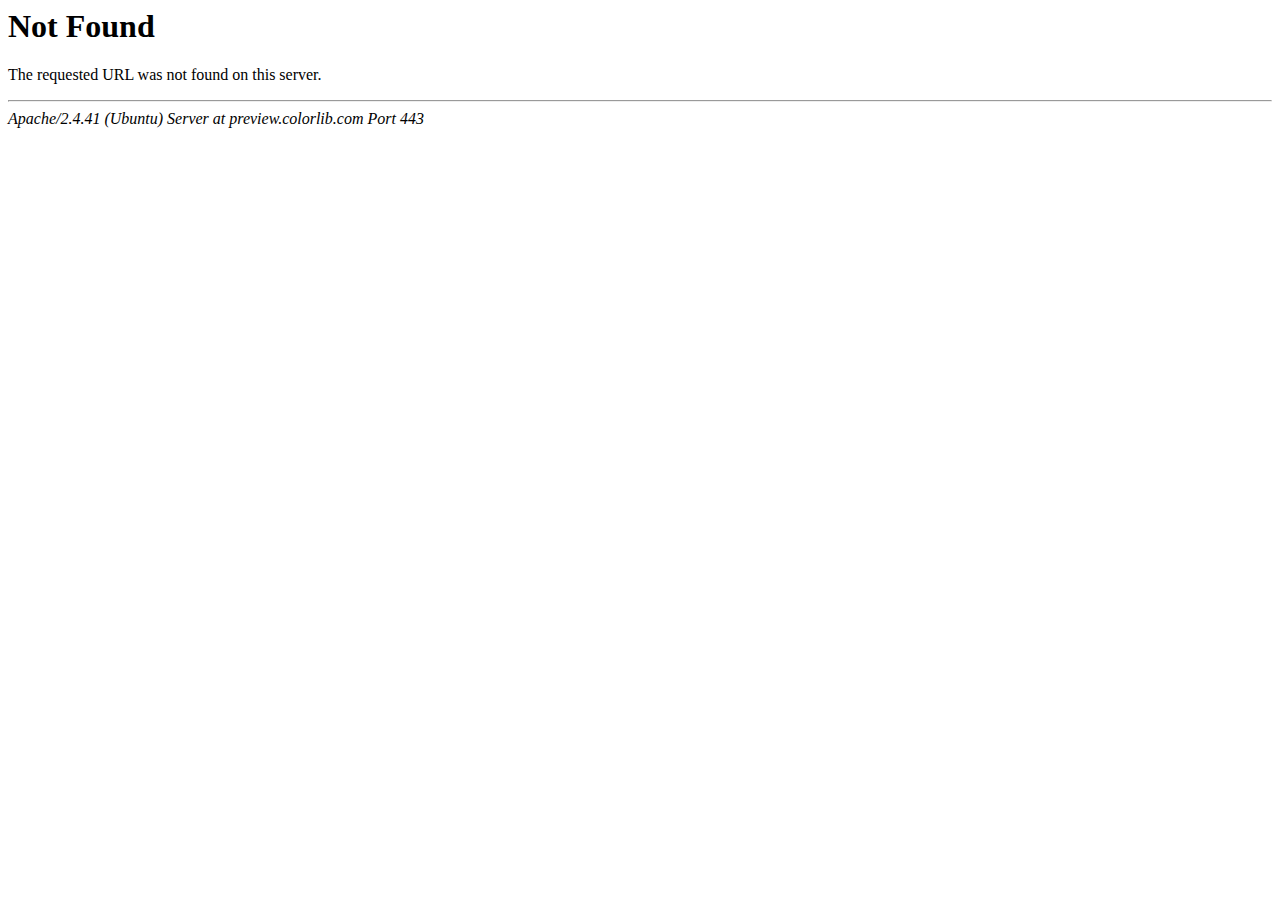
<file: contact.html>
<!DOCTYPE HTML PUBLIC "-//IETF//DTD HTML 2.0//EN">
<html><head>
<title>404 Not Found</title>
</head><body>
<h1>Not Found</h1>
<p>The requested URL was not found on this server.</p>
<hr>
<address>Apache/2.4.41 (Ubuntu) Server at preview.colorlib.com Port 443</address>
</body></html>
</file>
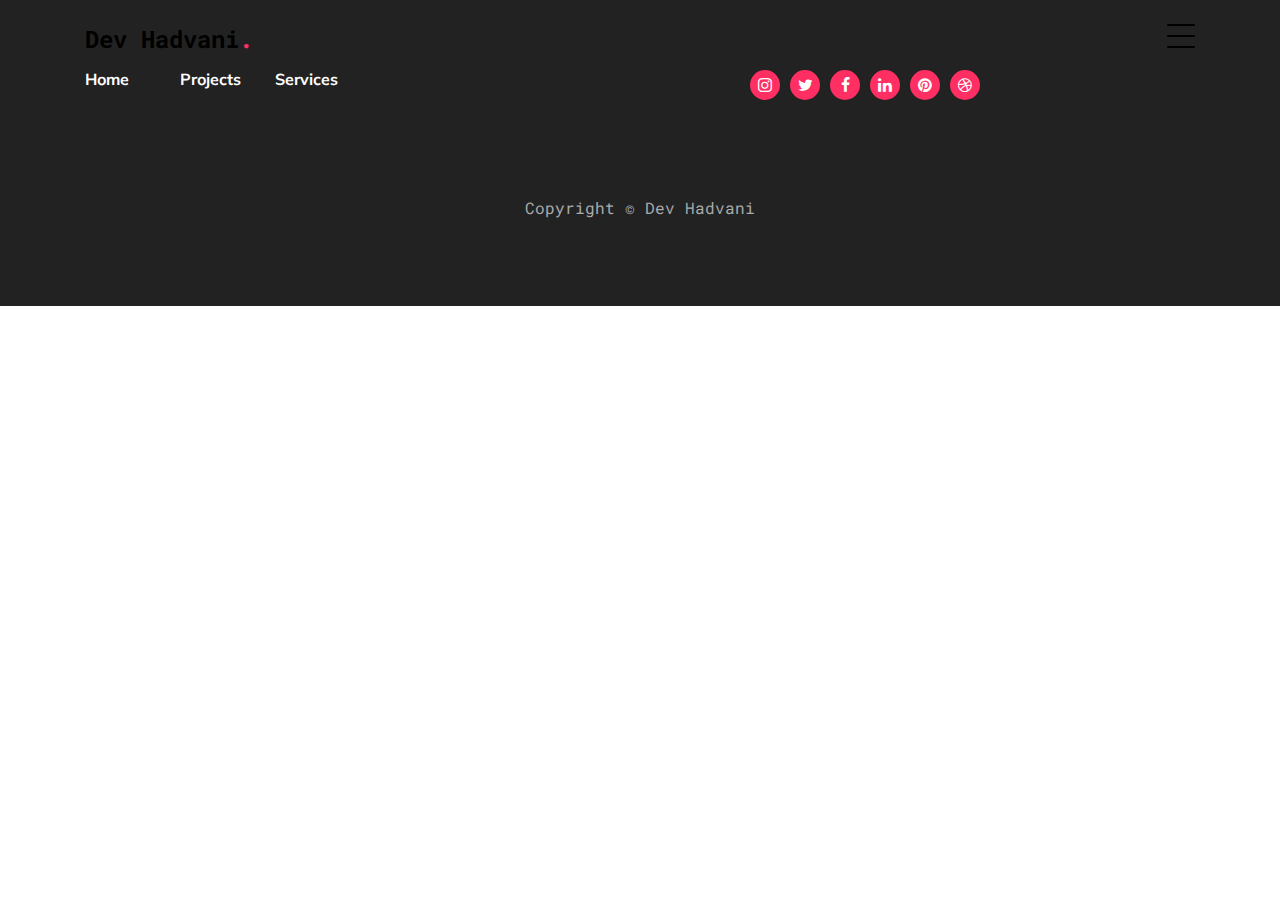
<file: layout.html>
<!doctype html>
<html lang="en">
<head>
	<style type="text/css">

		body{
background: #F0F0F1;
	}</style>
<meta charset="utf-8">
<meta name="viewport" content="width=device-width, initial-scale=1, shrink-to-fit=no">
<meta name="description" content="" />
<meta name="keywords" content="" />
<link href="https://fonts.googleapis.com/css2?family=Mulish:wght@400;700&amp;family=Roboto+Mono:wght@400;500;700&amp;display=swap" rel="stylesheet">
<link rel="stylesheet" href="css/bootstrap.min.css">
<link rel="stylesheet" href="css/owl.carousel.min.css">
<link rel="stylesheet" href="css/owl.theme.default.min.css">
<link rel="stylesheet" href="css/jquery.fancybox.min.css">
<link rel="stylesheet" href="fonts/icomoon/style.css">
<link rel="stylesheet" href="fonts/flaticon/font/flaticon.css">
<link rel="stylesheet" href="css/aos.css">
<link rel="stylesheet" href="css/style.css">
<title>Dev Hadvani</title>
</head>
<body data-spy="scroll" data-target=".site-navbar-target" data-offset="100">
<div class="site-mobile-menu site-navbar-target">
<div class="site-mobile-menu-header">
<div class="site-mobile-menu-close">
<span class="icofont-close js-menu-toggle"></span>
</div>
</div>
<div class="site-mobile-menu-body"></div>
</div>
<nav class="site-nav dark mb-5 site-navbar-target">
<div class="container">
<div class="site-navigation">
<a href="index.html" class="logo m-0">Dev Hadvani<span class="text-primary">.</span></a>
<ul class="js-clone-nav d-none d-lg-inline-none site-menu float-right site-nav-wrap">
<li><a href="#home-section" class="nav-link active">Home</a></li>
<li><a href="#portfolio-section" class="nav-link">Portfolio</a></li>
<li><a href="#services-section" class="nav-link">Services</a></li>
<li class="has-children">
<a href="#about-section" class="nav-link">About</a>
<ul class="dropdown">
<li><a href="elements.html" class="nav-link">Elements</a></li>
<li class="has-children">
<a href="#">Menu Two</a>
<ul class="dropdown">
<li><a href="#" class="nav-link">Sub Menu One</a></li>
<li><a href="#" class="nav-link">Sub Menu Two</a></li>
<li><a href="#" class="nav-link">Sub Menu Three</a></li>
</ul>
</li>
<li><a href="#" class="nav-link">Menu Three</a></li>
</ul>
</li>
<li><a href="#contact-section" class="nav-link">Contact us</a></li>
</ul>
<a href="#" class="burger ml-auto float-right site-menu-toggle js-menu-toggle d-inline-block d-lg-inline-block" data-toggle="collapse" data-target="#main-navbar">
<span></span>
</a>
</div>
</div>
</nav>
<div class="site-footer">
<div class="container">
<div class="row">
<div class="col-lg-1">
<div class="widget">
<h3>Home</h3>
</div> 
</div> 
<div class="col-lg-1">
<div class="widget">
<h3>Projects</h3>

</div> 
</div> 

<div class="col-lg-5">
<div class="widget">
<h3>Services</h3>
</div> 
</div> 

<div class="col-lg-5">
<div class="widget">

<ul class="list-unstyled social">
<li><a href="#"><span class="icon-instagram"></span></a></li>
<li><a href="#"><span class="icon-twitter"></span></a></li>
<li><a href="#"><span class="icon-facebook"></span></a></li>
<li><a href="#"><span class="icon-linkedin"></span></a></li>
<li><a href="#"><span class="icon-pinterest"></span></a></li>
<li><a href="#"><span class="icon-dribbble"></span></a></li>
</ul>
</div> 
</div> 
</div> 
<div class="row mt-5">
<div class="col-12 text-center">
<p>

Copyright © Dev Hadvani
</p>
</div>
</div>
</div> 
</div> 
<div id="overlayer"></div>
<div class="loader">
<div class="spinner-border" role="status">
<span class="sr-only">Loading...</span>
</div>
</div>
<script src="js/jquery-3.4.1.min.js"></script>
<script src="js/popper.min.js"></script>
<script src="js/bootstrap.min.js"></script>
<script src="js/owl.carousel.min.js"></script>
<script src="js/jquery.animateNumber.min.js"></script>
<script src="js/jquery.waypoints.min.js"></script>
<script src="js/jquery.fancybox.min.js"></script>
<script src="js/aos.js"></script>
<script src="js/wave-animate.js"></script>
<script src="js/circle-progress.js"></script>
<script src="js/imagesloaded.pkgd.js"></script>
<script src="js/isotope.pkgd.min.js"></script>
<script src="js/jquery.easing.1.3.js"></script>
<script src="js/TweenMax.min.js"></script>
<script src="js/ScrollMagic.min.js"></script>
<script src="js/scrollmagic.animation.gsap.min.js"></script>
<script src="js/custom.js"></script>

<script async src="https://www.googletagmanager.com/gtag/js?id=UA-23581568-13"></script>
<script>
          window.dataLayer = window.dataLayer || [];
          function gtag(){dataLayer.push(arguments);}
          gtag('js', new Date());

          gtag('config', 'UA-23581568-13');
      </script>
</body>

<!-- Mirrored from preview.colorlib.com/theme/space/ by HTTrack Website Copier/3.x [XR&CO'2014], Mon, 29 Mar 2021 10:31:39 GMT -->
</html>
</file>
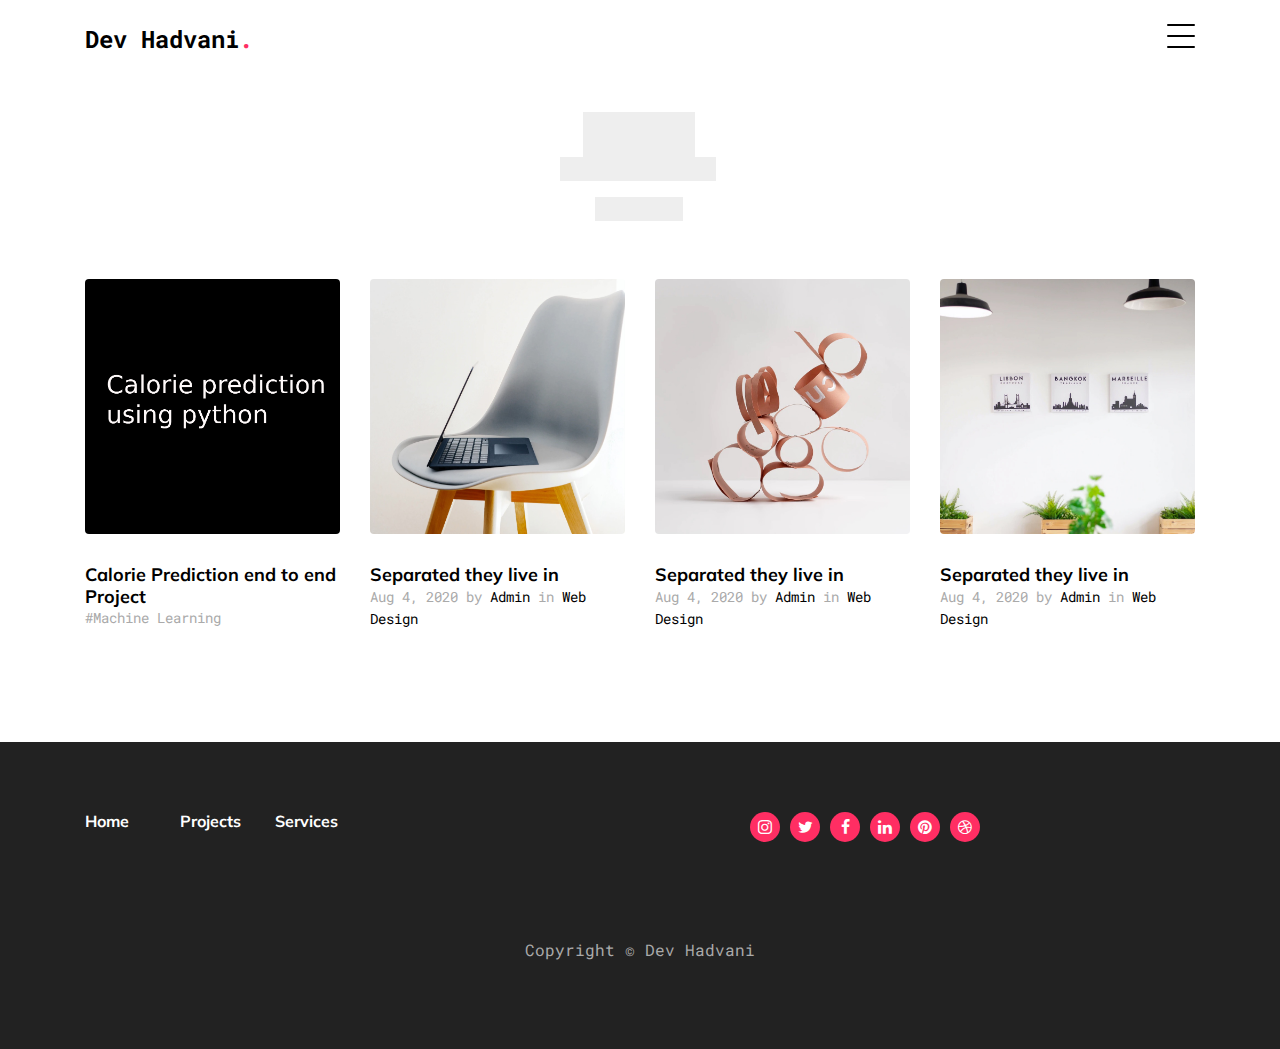
<file: projects.html>
<!doctype html>
<html lang="en">
<head>


<link rel="apple-touch-icon" sizes="180x180" href="/images/favicon/apple-touch-icon.png">
<link rel="icon" type="image/png" sizes="32x32" href="/images/favicon/favicon-32x32.png">
<link rel="icon" type="image/png" sizes="16x16" href="/images/favicon/favicon-16x16.png">
<link  href="images/favicon.ico" rel="icon">
	
	<style type="text/css">

		body{
background: #F0F0F1;
	}</style>
<meta charset="utf-8">
<meta name="viewport" content="width=device-width, initial-scale=1, shrink-to-fit=no">
<meta name="description" content="" />
<meta name="keywords" content="" />
<link href="https://fonts.googleapis.com/css2?family=Mulish:wght@400;700&amp;family=Roboto+Mono:wght@400;500;700&amp;display=swap" rel="stylesheet">
<link rel="stylesheet" href="css/bootstrap.min.css">
<link rel="stylesheet" href="css/owl.carousel.min.css">
<link rel="stylesheet" href="css/owl.theme.default.min.css">
<link rel="stylesheet" href="css/jquery.fancybox.min.css">
<link rel="stylesheet" href="fonts/icomoon/style.css">
<link rel="stylesheet" href="fonts/flaticon/font/flaticon.css">
<link rel="stylesheet" href="css/aos.css">
<link rel="stylesheet" href="css/style.css">
<title>Dev Hadvani</title>
</head>
<body data-spy="scroll" data-target=".site-navbar-target" data-offset="100">
<div class="site-mobile-menu site-navbar-target">
<div class="site-mobile-menu-header">
<div class="site-mobile-menu-close">
<span class="icofont-close js-menu-toggle"></span>
</div>
</div>
<div class="site-mobile-menu-body"></div>
</div>
<nav class="site-nav dark mb-5 site-navbar-target">
<div class="container">
<div class="site-navigation">
<a href="index.html" class="logo m-0">Dev Hadvani<span class="text-primary">.</span></a>
<ul class="js-clone-nav d-none d-lg-inline-none site-menu float-right site-nav-wrap">
<li><a href="#home-section" class="nav-link active">Home</a></li>
<li><a href="projects.html" class="nav-link">Projects</a></li>
<li class="has-children">
<a href="#about-section" class="nav-link">About</a>
</li>
<li><a href="#contact-section" class="nav-link">Contact</a></li>
</ul>
<a href="#" class="burger ml-auto float-right site-menu-toggle js-menu-toggle d-inline-block d-lg-inline-block" data-toggle="collapse" data-target="#main-navbar">
<span></span>
</a>
</div>
</div>
</nav>

<div class="untree_co-section">
<div class="container">
<div class="row mb-5">
<div class="col-lg-7 text-center mx-auto">
<h2 class="section-heading gsap-reveal-hero mb-0"><strong>Projects</strong></h2>
<p class="gsap-reveal-hero">Machine Learning</p>
<div class="wave gsap-reveal-hero">
<svg>
<path d="M10,10 L50,100 L90,50"></path>
</svg>
</div>
</div>
</div>
<div class="row">
<div class="col-6 col-sm-6 col-md-6 col-lg-3" data-aos="fade-up" data-aos-delay="0">
<div class="post-entry">
<a href="calorie.html" class="thumb"><img src="images/cal.png" alt="image" class="img-fluid"></a>
<h3><a href="calorie.html">Calorie Prediction end to end Project</a></h3>
<div class="post-meta">
#Machine Learning
</div>
</div>
</div>
<div class="col-6 col-sm-6 col-md-6 col-lg-3" data-aos="fade-up" data-aos-delay="100">
<div class="post-entry">
<a href="#" class="thumb"><img src="images/gal_2.jpg" alt="image" class="img-fluid"></a>
<h3><a href="#">Separated they live in</a></h3>
<div class="post-meta">
Aug 4, 2020 by <a href="#">Admin</a> in <a href="#">Web Design</a>
</div>
</div>
</div>
<div class="col-6 col-sm-6 col-md-6 col-lg-3" data-aos="fade-up" data-aos-delay="200">
<div class="post-entry">
<a href="#" class="thumb"><img src="images/gal_3.jpg" alt="image" class="img-fluid"></a>
<h3><a href="#">Separated they live in</a></h3>
<div class="post-meta">
Aug 4, 2020 by <a href="#">Admin</a> in <a href="#">Web Design</a>
</div>
</div>
</div>
<div class="col-6 col-sm-6 col-md-6 col-lg-3" data-aos="fade-up" data-aos-delay="300">
<div class="post-entry">
<a href="#" class="thumb"><img src="images/gal_4.jpg" alt="image" class="img-fluid"></a>
<h3><a href="#">Separated they live in</a></h3>
<div class="post-meta">
Aug 4, 2020 by <a href="#">Admin</a> in <a href="#">Web Design</a>
</div>
</div>
</div>
</div>
</div>
</div>




<div class="site-footer">
<div class="container">
<div class="row">
<div class="col-lg-1">
<div class="widget">
<h3>Home</h3>
</div> 
</div> 
<div class="col-lg-1">
<div class="widget">
<h3>Projects</h3>

</div> 
</div> 

<div class="col-lg-5">
<div class="widget">
<h3>Services</h3>
</div> 
</div> 

<div class="col-lg-5">
<div class="widget">

<ul class="list-unstyled social">
<li><a href="#"><span class="icon-instagram"></span></a></li>
<li><a href="#"><span class="icon-twitter"></span></a></li>
<li><a href="#"><span class="icon-facebook"></span></a></li>
<li><a href="#"><span class="icon-linkedin"></span></a></li>
<li><a href="#"><span class="icon-pinterest"></span></a></li>
<li><a href="#"><span class="icon-dribbble"></span></a></li>
</ul>
</div> 
</div> 
</div> 
<div class="row mt-5">
<div class="col-12 text-center">
<p>

Copyright © Dev Hadvani
</p>
</div>
</div>
</div> 
</div> 
<div id="overlayer"></div>
<div class="loader">
<div class="spinner-border" role="status">
<span class="sr-only">Loading...</span>
</div>
</div>
<script src="js/jquery-3.4.1.min.js"></script>
<script src="js/popper.min.js"></script>
<script src="js/bootstrap.min.js"></script>
<script src="js/owl.carousel.min.js"></script>
<script src="js/jquery.animateNumber.min.js"></script>
<script src="js/jquery.waypoints.min.js"></script>
<script src="js/jquery.fancybox.min.js"></script>
<script src="js/aos.js"></script>
<script src="js/wave-animate.js"></script>
<script src="js/circle-progress.js"></script>
<script src="js/imagesloaded.pkgd.js"></script>
<script src="js/isotope.pkgd.min.js"></script>
<script src="js/jquery.easing.1.3.js"></script>
<script src="js/TweenMax.min.js"></script>
<script src="js/ScrollMagic.min.js"></script>
<script src="js/scrollmagic.animation.gsap.min.js"></script>
<script src="js/custom.js"></script>

<script async src="https://www.googletagmanager.com/gtag/js?id=UA-23581568-13"></script>
<script>
          window.dataLayer = window.dataLayer || [];
          function gtag(){dataLayer.push(arguments);}
          gtag('js', new Date());

          gtag('config', 'UA-23581568-13');
      </script>
</body>

<!-- Mirrored from preview.colorlib.com/theme/space/ by HTTrack Website Copier/3.x [XR&CO'2014], Mon, 29 Mar 2021 10:31:39 GMT -->
</html>
</file>
<file: fonts/icomoon/style.css>
@font-face {
  font-family: 'icomoon';
  src:  url('fonts/icomoon1a44.eot?10si43');
  src:  url('fonts/icomoon1a44.eot?10si43#iefix') format('embedded-opentype'),
    url('fonts/icomoon1a44.ttf?10si43') format('truetype'),
    url('fonts/icomoon1a44.woff?10si43') format('woff'),
    url('fonts/icomoon1a44.svg?10si43#icomoon') format('svg');
  font-weight: normal;
  font-style: normal;
}

[class^="icon-"], [class*=" icon-"] {
  /* use !important to prevent issues with browser extensions that change fonts */
  font-family: 'icomoon' !important;
  speak: none;
  font-style: normal;
  font-weight: normal;
  font-variant: normal;
  text-transform: none;
  line-height: 1;

  /* Better Font Rendering =========== */
  -webkit-font-smoothing: antialiased;
  -moz-osx-font-smoothing: grayscale;
}

.icon-asterisk:before {
  content: "\f069";
}
.icon-plus:before {
  content: "\f067";
}
.icon-question:before {
  content: "\f128";
}
.icon-minus:before {
  content: "\f068";
}
.icon-glass:before {
  content: "\f000";
}
.icon-music:before {
  content: "\f001";
}
.icon-search:before {
  content: "\f002";
}
.icon-envelope-o:before {
  content: "\f003";
}
.icon-heart:before {
  content: "\f004";
}
.icon-star:before {
  content: "\f005";
}
.icon-star-o:before {
  content: "\f006";
}
.icon-user:before {
  content: "\f007";
}
.icon-film:before {
  content: "\f008";
}
.icon-th-large:before {
  content: "\f009";
}
.icon-th:before {
  content: "\f00a";
}
.icon-th-list:before {
  content: "\f00b";
}
.icon-check:before {
  content: "\f00c";
}
.icon-close:before {
  content: "\f00d";
}
.icon-remove:before {
  content: "\f00d";
}
.icon-times:before {
  content: "\f00d";
}
.icon-search-plus:before {
  content: "\f00e";
}
.icon-search-minus:before {
  content: "\f010";
}
.icon-power-off:before {
  content: "\f011";
}
.icon-signal:before {
  content: "\f012";
}
.icon-cog:before {
  content: "\f013";
}
.icon-gear:before {
  content: "\f013";
}
.icon-trash-o:before {
  content: "\f014";
}
.icon-home:before {
  content: "\f015";
}
.icon-file-o:before {
  content: "\f016";
}
.icon-clock-o:before {
  content: "\f017";
}
.icon-road:before {
  content: "\f018";
}
.icon-download:before {
  content: "\f019";
}
.icon-arrow-circle-o-down:before {
  content: "\f01a";
}
.icon-arrow-circle-o-up:before {
  content: "\f01b";
}
.icon-inbox:before {
  content: "\f01c";
}
.icon-play-circle-o:before {
  content: "\f01d";
}
.icon-repeat:before {
  content: "\f01e";
}
.icon-rotate-right:before {
  content: "\f01e";
}
.icon-refresh:before {
  content: "\f021";
}
.icon-list-alt:before {
  content: "\f022";
}
.icon-lock:before {
  content: "\f023";
}
.icon-flag:before {
  content: "\f024";
}
.icon-headphones:before {
  content: "\f025";
}
.icon-volume-off:before {
  content: "\f026";
}
.icon-volume-down:before {
  content: "\f027";
}
.icon-volume-up:before {
  content: "\f028";
}
.icon-qrcode:before {
  content: "\f029";
}
.icon-barcode:before {
  content: "\f02a";
}
.icon-tag:before {
  content: "\f02b";
}
.icon-tags:before {
  content: "\f02c";
}
.icon-book:before {
  content: "\f02d";
}
.icon-bookmark:before {
  content: "\f02e";
}
.icon-print:before {
  content: "\f02f";
}
.icon-camera:before {
  content: "\f030";
}
.icon-font:before {
  content: "\f031";
}
.icon-bold:before {
  content: "\f032";
}
.icon-italic:before {
  content: "\f033";
}
.icon-text-height:before {
  content: "\f034";
}
.icon-text-width:before {
  content: "\f035";
}
.icon-align-left:before {
  content: "\f036";
}
.icon-align-center:before {
  content: "\f037";
}
.icon-align-right:before {
  content: "\f038";
}
.icon-align-justify:before {
  content: "\f039";
}
.icon-list:before {
  content: "\f03a";
}
.icon-dedent:before {
  content: "\f03b";
}
.icon-outdent:before {
  content: "\f03b";
}
.icon-indent:before {
  content: "\f03c";
}
.icon-video-camera:before {
  content: "\f03d";
}
.icon-image:before {
  content: "\f03e";
}
.icon-photo:before {
  content: "\f03e";
}
.icon-picture-o:before {
  content: "\f03e";
}
.icon-pencil:before {
  content: "\f040";
}
.icon-map-marker:before {
  content: "\f041";
}
.icon-adjust:before {
  content: "\f042";
}
.icon-tint:before {
  content: "\f043";
}
.icon-edit:before {
  content: "\f044";
}
.icon-pencil-square-o:before {
  content: "\f044";
}
.icon-share-square-o:before {
  content: "\f045";
}
.icon-check-square-o:before {
  content: "\f046";
}
.icon-arrows:before {
  content: "\f047";
}
.icon-step-backward:before {
  content: "\f048";
}
.icon-fast-backward:before {
  content: "\f049";
}
.icon-backward:before {
  content: "\f04a";
}
.icon-play:before {
  content: "\f04b";
}
.icon-pause:before {
  content: "\f04c";
}
.icon-stop:before {
  content: "\f04d";
}
.icon-forward:before {
  content: "\f04e";
}
.icon-fast-forward:before {
  content: "\f050";
}
.icon-step-forward:before {
  content: "\f051";
}
.icon-eject:before {
  content: "\f052";
}
.icon-chevron-left:before {
  content: "\f053";
}
.icon-chevron-right:before {
  content: "\f054";
}
.icon-plus-circle:before {
  content: "\f055";
}
.icon-minus-circle:before {
  content: "\f056";
}
.icon-times-circle:before {
  content: "\f057";
}
.icon-check-circle:before {
  content: "\f058";
}
.icon-question-circle:before {
  content: "\f059";
}
.icon-info-circle:before {
  content: "\f05a";
}
.icon-crosshairs:before {
  content: "\f05b";
}
.icon-times-circle-o:before {
  content: "\f05c";
}
.icon-check-circle-o:before {
  content: "\f05d";
}
.icon-ban:before {
  content: "\f05e";
}
.icon-arrow-left:before {
  content: "\f060";
}
.icon-arrow-right:before {
  content: "\f061";
}
.icon-arrow-up:before {
  content: "\f062";
}
.icon-arrow-down:before {
  content: "\f063";
}
.icon-mail-forward:before {
  content: "\f064";
}
.icon-share:before {
  content: "\f064";
}
.icon-expand:before {
  content: "\f065";
}
.icon-compress:before {
  content: "\f066";
}
.icon-exclamation-circle:before {
  content: "\f06a";
}
.icon-gift:before {
  content: "\f06b";
}
.icon-leaf:before {
  content: "\f06c";
}
.icon-fire:before {
  content: "\f06d";
}
.icon-eye:before {
  content: "\f06e";
}
.icon-eye-slash:before {
  content: "\f070";
}
.icon-exclamation-triangle:before {
  content: "\f071";
}
.icon-warning:before {
  content: "\f071";
}
.icon-plane:before {
  content: "\f072";
}
.icon-calendar:before {
  content: "\f073";
}
.icon-random:before {
  content: "\f074";
}
.icon-comment:before {
  content: "\f075";
}
.icon-magnet:before {
  content: "\f076";
}
.icon-chevron-up:before {
  content: "\f077";
}
.icon-chevron-down:before {
  content: "\f078";
}
.icon-retweet:before {
  content: "\f079";
}
.icon-shopping-cart:before {
  content: "\f07a";
}
.icon-folder:before {
  content: "\f07b";
}
.icon-folder-open:before {
  content: "\f07c";
}
.icon-arrows-v:before {
  content: "\f07d";
}
.icon-arrows-h:before {
  content: "\f07e";
}
.icon-bar-chart:before {
  content: "\f080";
}
.icon-bar-chart-o:before {
  content: "\f080";
}
.icon-twitter-square:before {
  content: "\f081";
}
.icon-facebook-square:before {
  content: "\f082";
}
.icon-camera-retro:before {
  content: "\f083";
}
.icon-key:before {
  content: "\f084";
}
.icon-cogs:before {
  content: "\f085";
}
.icon-gears:before {
  content: "\f085";
}
.icon-comments:before {
  content: "\f086";
}
.icon-thumbs-o-up:before {
  content: "\f087";
}
.icon-thumbs-o-down:before {
  content: "\f088";
}
.icon-star-half:before {
  content: "\f089";
}
.icon-heart-o:before {
  content: "\f08a";
}
.icon-sign-out:before {
  content: "\f08b";
}
.icon-linkedin-square:before {
  content: "\f08c";
}
.icon-thumb-tack:before {
  content: "\f08d";
}
.icon-external-link:before {
  content: "\f08e";
}
.icon-sign-in:before {
  content: "\f090";
}
.icon-trophy:before {
  content: "\f091";
}
.icon-github-square:before {
  content: "\f092";
}
.icon-upload:before {
  content: "\f093";
}
.icon-lemon-o:before {
  content: "\f094";
}
.icon-phone:before {
  content: "\f095";
}
.icon-square-o:before {
  content: "\f096";
}
.icon-bookmark-o:before {
  content: "\f097";
}
.icon-phone-square:before {
  content: "\f098";
}
.icon-twitter:before {
  content: "\f099";
}
.icon-facebook:before {
  content: "\f09a";
}
.icon-facebook-f:before {
  content: "\f09a";
}
.icon-github:before {
  content: "\f09b";
}
.icon-unlock:before {
  content: "\f09c";
}
.icon-credit-card:before {
  content: "\f09d";
}
.icon-feed:before {
  content: "\f09e";
}
.icon-rss:before {
  content: "\f09e";
}
.icon-hdd-o:before {
  content: "\f0a0";
}
.icon-bullhorn:before {
  content: "\f0a1";
}
.icon-bell-o:before {
  content: "\f0a2";
}
.icon-certificate:before {
  content: "\f0a3";
}
.icon-hand-o-right:before {
  content: "\f0a4";
}
.icon-hand-o-left:before {
  content: "\f0a5";
}
.icon-hand-o-up:before {
  content: "\f0a6";
}
.icon-hand-o-down:before {
  content: "\f0a7";
}
.icon-arrow-circle-left:before {
  content: "\f0a8";
}
.icon-arrow-circle-right:before {
  content: "\f0a9";
}
.icon-arrow-circle-up:before {
  content: "\f0aa";
}
.icon-arrow-circle-down:before {
  content: "\f0ab";
}
.icon-globe:before {
  content: "\f0ac";
}
.icon-wrench:before {
  content: "\f0ad";
}
.icon-tasks:before {
  content: "\f0ae";
}
.icon-filter:before {
  content: "\f0b0";
}
.icon-briefcase:before {
  content: "\f0b1";
}
.icon-arrows-alt:before {
  content: "\f0b2";
}
.icon-group:before {
  content: "\f0c0";
}
.icon-users:before {
  content: "\f0c0";
}
.icon-chain:before {
  content: "\f0c1";
}
.icon-link:before {
  content: "\f0c1";
}
.icon-cloud:before {
  content: "\f0c2";
}
.icon-flask:before {
  content: "\f0c3";
}
.icon-cut:before {
  content: "\f0c4";
}
.icon-scissors:before {
  content: "\f0c4";
}
.icon-copy:before {
  content: "\f0c5";
}
.icon-files-o:before {
  content: "\f0c5";
}
.icon-paperclip:before {
  content: "\f0c6";
}
.icon-floppy-o:before {
  content: "\f0c7";
}
.icon-save:before {
  content: "\f0c7";
}
.icon-square:before {
  content: "\f0c8";
}
.icon-bars:before {
  content: "\f0c9";
}
.icon-navicon:before {
  content: "\f0c9";
}
.icon-reorder:before {
  content: "\f0c9";
}
.icon-list-ul:before {
  content: "\f0ca";
}
.icon-list-ol:before {
  content: "\f0cb";
}
.icon-strikethrough:before {
  content: "\f0cc";
}
.icon-underline:before {
  content: "\f0cd";
}
.icon-table:before {
  content: "\f0ce";
}
.icon-magic:before {
  content: "\f0d0";
}
.icon-truck:before {
  content: "\f0d1";
}
.icon-pinterest:before {
  content: "\f0d2";
}
.icon-pinterest-square:before {
  content: "\f0d3";
}
.icon-google-plus-square:before {
  content: "\f0d4";
}
.icon-google-plus:before {
  content: "\f0d5";
}
.icon-money:before {
  content: "\f0d6";
}
.icon-caret-down:before {
  content: "\f0d7";
}
.icon-caret-up:before {
  content: "\f0d8";
}
.icon-caret-left:before {
  content: "\f0d9";
}
.icon-caret-right:before {
  content: "\f0da";
}
.icon-columns:before {
  content: "\f0db";
}
.icon-sort:before {
  content: "\f0dc";
}
.icon-unsorted:before {
  content: "\f0dc";
}
.icon-sort-desc:before {
  content: "\f0dd";
}
.icon-sort-down:before {
  content: "\f0dd";
}
.icon-sort-asc:before {
  content: "\f0de";
}
.icon-sort-up:before {
  content: "\f0de";
}
.icon-envelope:before {
  content: "\f0e0";
}
.icon-linkedin:before {
  content: "\f0e1";
}
.icon-rotate-left:before {
  content: "\f0e2";
}
.icon-undo:before {
  content: "\f0e2";
}
.icon-gavel:before {
  content: "\f0e3";
}
.icon-legal:before {
  content: "\f0e3";
}
.icon-dashboard:before {
  content: "\f0e4";
}
.icon-tachometer:before {
  content: "\f0e4";
}
.icon-comment-o:before {
  content: "\f0e5";
}
.icon-comments-o:before {
  content: "\f0e6";
}
.icon-bolt:before {
  content: "\f0e7";
}
.icon-flash:before {
  content: "\f0e7";
}
.icon-sitemap:before {
  content: "\f0e8";
}
.icon-umbrella:before {
  content: "\f0e9";
}
.icon-clipboard:before {
  content: "\f0ea";
}
.icon-paste:before {
  content: "\f0ea";
}
.icon-lightbulb-o:before {
  content: "\f0eb";
}
.icon-exchange:before {
  content: "\f0ec";
}
.icon-cloud-download:before {
  content: "\f0ed";
}
.icon-cloud-upload:before {
  content: "\f0ee";
}
.icon-user-md:before {
  content: "\f0f0";
}
.icon-stethoscope:before {
  content: "\f0f1";
}
.icon-suitcase:before {
  content: "\f0f2";
}
.icon-bell:before {
  content: "\f0f3";
}
.icon-coffee:before {
  content: "\f0f4";
}
.icon-cutlery:before {
  content: "\f0f5";
}
.icon-file-text-o:before {
  content: "\f0f6";
}
.icon-building-o:before {
  content: "\f0f7";
}
.icon-hospital-o:before {
  content: "\f0f8";
}
.icon-ambulance:before {
  content: "\f0f9";
}
.icon-medkit:before {
  content: "\f0fa";
}
.icon-fighter-jet:before {
  content: "\f0fb";
}
.icon-beer:before {
  content: "\f0fc";
}
.icon-h-square:before {
  content: "\f0fd";
}
.icon-plus-square:before {
  content: "\f0fe";
}
.icon-angle-double-left:before {
  content: "\f100";
}
.icon-angle-double-right:before {
  content: "\f101";
}
.icon-angle-double-up:before {
  content: "\f102";
}
.icon-angle-double-down:before {
  content: "\f103";
}
.icon-angle-left:before {
  content: "\f104";
}
.icon-angle-right:before {
  content: "\f105";
}
.icon-angle-up:before {
  content: "\f106";
}
.icon-angle-down:before {
  content: "\f107";
}
.icon-desktop:before {
  content: "\f108";
}
.icon-laptop:before {
  content: "\f109";
}
.icon-tablet:before {
  content: "\f10a";
}
.icon-mobile:before {
  content: "\f10b";
}
.icon-mobile-phone:before {
  content: "\f10b";
}
.icon-circle-o:before {
  content: "\f10c";
}
.icon-quote-left:before {
  content: "\f10d";
}
.icon-quote-right:before {
  content: "\f10e";
}
.icon-spinner:before {
  content: "\f110";
}
.icon-circle:before {
  content: "\f111";
}
.icon-mail-reply:before {
  content: "\f112";
}
.icon-reply:before {
  content: "\f112";
}
.icon-github-alt:before {
  content: "\f113";
}
.icon-folder-o:before {
  content: "\f114";
}
.icon-folder-open-o:before {
  content: "\f115";
}
.icon-smile-o:before {
  content: "\f118";
}
.icon-frown-o:before {
  content: "\f119";
}
.icon-meh-o:before {
  content: "\f11a";
}
.icon-gamepad:before {
  content: "\f11b";
}
.icon-keyboard-o:before {
  content: "\f11c";
}
.icon-flag-o:before {
  content: "\f11d";
}
.icon-flag-checkered:before {
  content: "\f11e";
}
.icon-terminal:before {
  content: "\f120";
}
.icon-code:before {
  content: "\f121";
}
.icon-mail-reply-all:before {
  content: "\f122";
}
.icon-reply-all:before {
  content: "\f122";
}
.icon-star-half-empty:before {
  content: "\f123";
}
.icon-star-half-full:before {
  content: "\f123";
}
.icon-star-half-o:before {
  content: "\f123";
}
.icon-location-arrow:before {
  content: "\f124";
}
.icon-crop:before {
  content: "\f125";
}
.icon-code-fork:before {
  content: "\f126";
}
.icon-chain-broken:before {
  content: "\f127";
}
.icon-unlink:before {
  content: "\f127";
}
.icon-info:before {
  content: "\f129";
}
.icon-exclamation:before {
  content: "\f12a";
}
.icon-superscript:before {
  content: "\f12b";
}
.icon-subscript:before {
  content: "\f12c";
}
.icon-eraser:before {
  content: "\f12d";
}
.icon-puzzle-piece:before {
  content: "\f12e";
}
.icon-microphone:before {
  content: "\f130";
}
.icon-microphone-slash:before {
  content: "\f131";
}
.icon-shield:before {
  content: "\f132";
}
.icon-calendar-o:before {
  content: "\f133";
}
.icon-fire-extinguisher:before {
  content: "\f134";
}
.icon-rocket:before {
  content: "\f135";
}
.icon-maxcdn:before {
  content: "\f136";
}
.icon-chevron-circle-left:before {
  content: "\f137";
}
.icon-chevron-circle-right:before {
  content: "\f138";
}
.icon-chevron-circle-up:before {
  content: "\f139";
}
.icon-chevron-circle-down:before {
  content: "\f13a";
}
.icon-html5:before {
  content: "\f13b";
}
.icon-css3:before {
  content: "\f13c";
}
.icon-anchor:before {
  content: "\f13d";
}
.icon-unlock-alt:before {
  content: "\f13e";
}
.icon-bullseye:before {
  content: "\f140";
}
.icon-ellipsis-h:before {
  content: "\f141";
}
.icon-ellipsis-v:before {
  content: "\f142";
}
.icon-rss-square:before {
  content: "\f143";
}
.icon-play-circle:before {
  content: "\f144";
}
.icon-ticket:before {
  content: "\f145";
}
.icon-minus-square:before {
  content: "\f146";
}
.icon-minus-square-o:before {
  content: "\f147";
}
.icon-level-up:before {
  content: "\f148";
}
.icon-level-down:before {
  content: "\f149";
}
.icon-check-square:before {
  content: "\f14a";
}
.icon-pencil-square:before {
  content: "\f14b";
}
.icon-external-link-square:before {
  content: "\f14c";
}
.icon-share-square:before {
  content: "\f14d";
}
.icon-compass:before {
  content: "\f14e";
}
.icon-caret-square-o-down:before {
  content: "\f150";
}
.icon-toggle-down:before {
  content: "\f150";
}
.icon-caret-square-o-up:before {
  content: "\f151";
}
.icon-toggle-up:before {
  content: "\f151";
}
.icon-caret-square-o-right:before {
  content: "\f152";
}
.icon-toggle-right:before {
  content: "\f152";
}
.icon-eur:before {
  content: "\f153";
}
.icon-euro:before {
  content: "\f153";
}
.icon-gbp:before {
  content: "\f154";
}
.icon-dollar:before {
  content: "\f155";
}
.icon-usd:before {
  content: "\f155";
}
.icon-inr:before {
  content: "\f156";
}
.icon-rupee:before {
  content: "\f156";
}
.icon-cny:before {
  content: "\f157";
}
.icon-jpy:before {
  content: "\f157";
}
.icon-rmb:before {
  content: "\f157";
}
.icon-yen:before {
  content: "\f157";
}
.icon-rouble:before {
  content: "\f158";
}
.icon-rub:before {
  content: "\f158";
}
.icon-ruble:before {
  content: "\f158";
}
.icon-krw:before {
  content: "\f159";
}
.icon-won:before {
  content: "\f159";
}
.icon-bitcoin:before {
  content: "\f15a";
}
.icon-btc:before {
  content: "\f15a";
}
.icon-file:before {
  content: "\f15b";
}
.icon-file-text:before {
  content: "\f15c";
}
.icon-sort-alpha-asc:before {
  content: "\f15d";
}
.icon-sort-alpha-desc:before {
  content: "\f15e";
}
.icon-sort-amount-asc:before {
  content: "\f160";
}
.icon-sort-amount-desc:before {
  content: "\f161";
}
.icon-sort-numeric-asc:before {
  content: "\f162";
}
.icon-sort-numeric-desc:before {
  content: "\f163";
}
.icon-thumbs-up:before {
  content: "\f164";
}
.icon-thumbs-down:before {
  content: "\f165";
}
.icon-youtube-square:before {
  content: "\f166";
}
.icon-youtube:before {
  content: "\f167";
}
.icon-xing:before {
  content: "\f168";
}
.icon-xing-square:before {
  content: "\f169";
}
.icon-youtube-play:before {
  content: "\f16a";
}
.icon-dropbox:before {
  content: "\f16b";
}
.icon-stack-overflow:before {
  content: "\f16c";
}
.icon-instagram:before {
  content: "\f16d";
}
.icon-flickr:before {
  content: "\f16e";
}
.icon-adn:before {
  content: "\f170";
}
.icon-bitbucket:before {
  content: "\f171";
}
.icon-bitbucket-square:before {
  content: "\f172";
}
.icon-tumblr:before {
  content: "\f173";
}
.icon-tumblr-square:before {
  content: "\f174";
}
.icon-long-arrow-down:before {
  content: "\f175";
}
.icon-long-arrow-up:before {
  content: "\f176";
}
.icon-long-arrow-left:before {
  content: "\f177";
}
.icon-long-arrow-right:before {
  content: "\f178";
}
.icon-apple:before {
  content: "\f179";
}
.icon-windows:before {
  content: "\f17a";
}
.icon-android:before {
  content: "\f17b";
}
.icon-linux:before {
  content: "\f17c";
}
.icon-dribbble:before {
  content: "\f17d";
}
.icon-skype:before {
  content: "\f17e";
}
.icon-foursquare:before {
  content: "\f180";
}
.icon-trello:before {
  content: "\f181";
}
.icon-female:before {
  content: "\f182";
}
.icon-male:before {
  content: "\f183";
}
.icon-gittip:before {
  content: "\f184";
}
.icon-gratipay:before {
  content: "\f184";
}
.icon-sun-o:before {
  content: "\f185";
}
.icon-moon-o:before {
  content: "\f186";
}
.icon-archive:before {
  content: "\f187";
}
.icon-bug:before {
  content: "\f188";
}
.icon-vk:before {
  content: "\f189";
}
.icon-weibo:before {
  content: "\f18a";
}
.icon-renren:before {
  content: "\f18b";
}
.icon-pagelines:before {
  content: "\f18c";
}
.icon-stack-exchange:before {
  content: "\f18d";
}
.icon-arrow-circle-o-right:before {
  content: "\f18e";
}
.icon-arrow-circle-o-left:before {
  content: "\f190";
}
.icon-caret-square-o-left:before {
  content: "\f191";
}
.icon-toggle-left:before {
  content: "\f191";
}
.icon-dot-circle-o:before {
  content: "\f192";
}
.icon-wheelchair:before {
  content: "\f193";
}
.icon-vimeo-square:before {
  content: "\f194";
}
.icon-try:before {
  content: "\f195";
}
.icon-turkish-lira:before {
  content: "\f195";
}
.icon-plus-square-o:before {
  content: "\f196";
}
.icon-space-shuttle:before {
  content: "\f197";
}
.icon-slack:before {
  content: "\f198";
}
.icon-envelope-square:before {
  content: "\f199";
}
.icon-wordpress:before {
  content: "\f19a";
}
.icon-openid:before {
  content: "\f19b";
}
.icon-bank:before {
  content: "\f19c";
}
.icon-institution:before {
  content: "\f19c";
}
.icon-university:before {
  content: "\f19c";
}
.icon-graduation-cap:before {
  content: "\f19d";
}
.icon-mortar-board:before {
  content: "\f19d";
}
.icon-yahoo:before {
  content: "\f19e";
}
.icon-google:before {
  content: "\f1a0";
}
.icon-reddit:before {
  content: "\f1a1";
}
.icon-reddit-square:before {
  content: "\f1a2";
}
.icon-stumbleupon-circle:before {
  content: "\f1a3";
}
.icon-stumbleupon:before {
  content: "\f1a4";
}
.icon-delicious:before {
  content: "\f1a5";
}
.icon-digg:before {
  content: "\f1a6";
}
.icon-pied-piper-pp:before {
  content: "\f1a7";
}
.icon-pied-piper-alt:before {
  content: "\f1a8";
}
.icon-drupal:before {
  content: "\f1a9";
}
.icon-joomla:before {
  content: "\f1aa";
}
.icon-language:before {
  content: "\f1ab";
}
.icon-fax:before {
  content: "\f1ac";
}
.icon-building:before {
  content: "\f1ad";
}
.icon-child:before {
  content: "\f1ae";
}
.icon-paw:before {
  content: "\f1b0";
}
.icon-spoon:before {
  content: "\f1b1";
}
.icon-cube:before {
  content: "\f1b2";
}
.icon-cubes:before {
  content: "\f1b3";
}
.icon-behance:before {
  content: "\f1b4";
}
.icon-behance-square:before {
  content: "\f1b5";
}
.icon-steam:before {
  content: "\f1b6";
}
.icon-steam-square:before {
  content: "\f1b7";
}
.icon-recycle:before {
  content: "\f1b8";
}
.icon-automobile:before {
  content: "\f1b9";
}
.icon-car:before {
  content: "\f1b9";
}
.icon-cab:before {
  content: "\f1ba";
}
.icon-taxi:before {
  content: "\f1ba";
}
.icon-tree:before {
  content: "\f1bb";
}
.icon-spotify:before {
  content: "\f1bc";
}
.icon-deviantart:before {
  content: "\f1bd";
}
.icon-soundcloud:before {
  content: "\f1be";
}
.icon-database:before {
  content: "\f1c0";
}
.icon-file-pdf-o:before {
  content: "\f1c1";
}
.icon-file-word-o:before {
  content: "\f1c2";
}
.icon-file-excel-o:before {
  content: "\f1c3";
}
.icon-file-powerpoint-o:before {
  content: "\f1c4";
}
.icon-file-image-o:before {
  content: "\f1c5";
}
.icon-file-photo-o:before {
  content: "\f1c5";
}
.icon-file-picture-o:before {
  content: "\f1c5";
}
.icon-file-archive-o:before {
  content: "\f1c6";
}
.icon-file-zip-o:before {
  content: "\f1c6";
}
.icon-file-audio-o:before {
  content: "\f1c7";
}
.icon-file-sound-o:before {
  content: "\f1c7";
}
.icon-file-movie-o:before {
  content: "\f1c8";
}
.icon-file-video-o:before {
  content: "\f1c8";
}
.icon-file-code-o:before {
  content: "\f1c9";
}
.icon-vine:before {
  content: "\f1ca";
}
.icon-codepen:before {
  content: "\f1cb";
}
.icon-jsfiddle:before {
  content: "\f1cc";
}
.icon-life-bouy:before {
  content: "\f1cd";
}
.icon-life-buoy:before {
  content: "\f1cd";
}
.icon-life-ring:before {
  content: "\f1cd";
}
.icon-life-saver:before {
  content: "\f1cd";
}
.icon-support:before {
  content: "\f1cd";
}
.icon-circle-o-notch:before {
  content: "\f1ce";
}
.icon-ra:before {
  content: "\f1d0";
}
.icon-rebel:before {
  content: "\f1d0";
}
.icon-resistance:before {
  content: "\f1d0";
}
.icon-empire:before {
  content: "\f1d1";
}
.icon-ge:before {
  content: "\f1d1";
}
.icon-git-square:before {
  content: "\f1d2";
}
.icon-git:before {
  content: "\f1d3";
}
.icon-hacker-news:before {
  content: "\f1d4";
}
.icon-y-combinator-square:before {
  content: "\f1d4";
}
.icon-yc-square:before {
  content: "\f1d4";
}
.icon-tencent-weibo:before {
  content: "\f1d5";
}
.icon-qq:before {
  content: "\f1d6";
}
.icon-wechat:before {
  content: "\f1d7";
}
.icon-weixin:before {
  content: "\f1d7";
}
.icon-paper-plane:before {
  content: "\f1d8";
}
.icon-send:before {
  content: "\f1d8";
}
.icon-paper-plane-o:before {
  content: "\f1d9";
}
.icon-send-o:before {
  content: "\f1d9";
}
.icon-history:before {
  content: "\f1da";
}
.icon-circle-thin:before {
  content: "\f1db";
}
.icon-header:before {
  content: "\f1dc";
}
.icon-paragraph:before {
  content: "\f1dd";
}
.icon-sliders:before {
  content: "\f1de";
}
.icon-share-alt:before {
  content: "\f1e0";
}
.icon-share-alt-square:before {
  content: "\f1e1";
}
.icon-bomb:before {
  content: "\f1e2";
}
.icon-futbol-o:before {
  content: "\f1e3";
}
.icon-soccer-ball-o:before {
  content: "\f1e3";
}
.icon-tty:before {
  content: "\f1e4";
}
.icon-binoculars:before {
  content: "\f1e5";
}
.icon-plug:before {
  content: "\f1e6";
}
.icon-slideshare:before {
  content: "\f1e7";
}
.icon-twitch:before {
  content: "\f1e8";
}
.icon-yelp:before {
  content: "\f1e9";
}
.icon-newspaper-o:before {
  content: "\f1ea";
}
.icon-wifi:before {
  content: "\f1eb";
}
.icon-calculator:before {
  content: "\f1ec";
}
.icon-paypal:before {
  content: "\f1ed";
}
.icon-google-wallet:before {
  content: "\f1ee";
}
.icon-cc-visa:before {
  content: "\f1f0";
}
.icon-cc-mastercard:before {
  content: "\f1f1";
}
.icon-cc-discover:before {
  content: "\f1f2";
}
.icon-cc-amex:before {
  content: "\f1f3";
}
.icon-cc-paypal:before {
  content: "\f1f4";
}
.icon-cc-stripe:before {
  content: "\f1f5";
}
.icon-bell-slash:before {
  content: "\f1f6";
}
.icon-bell-slash-o:before {
  content: "\f1f7";
}
.icon-trash:before {
  content: "\f1f8";
}
.icon-copyright:before {
  content: "\f1f9";
}
.icon-at:before {
  content: "\f1fa";
}
.icon-eyedropper:before {
  content: "\f1fb";
}
.icon-paint-brush:before {
  content: "\f1fc";
}
.icon-birthday-cake:before {
  content: "\f1fd";
}
.icon-area-chart:before {
  content: "\f1fe";
}
.icon-pie-chart:before {
  content: "\f200";
}
.icon-line-chart:before {
  content: "\f201";
}
.icon-lastfm:before {
  content: "\f202";
}
.icon-lastfm-square:before {
  content: "\f203";
}
.icon-toggle-off:before {
  content: "\f204";
}
.icon-toggle-on:before {
  content: "\f205";
}
.icon-bicycle:before {
  content: "\f206";
}
.icon-bus:before {
  content: "\f207";
}
.icon-ioxhost:before {
  content: "\f208";
}
.icon-angellist:before {
  content: "\f209";
}
.icon-cc:before {
  content: "\f20a";
}
.icon-ils:before {
  content: "\f20b";
}
.icon-shekel:before {
  content: "\f20b";
}
.icon-sheqel:before {
  content: "\f20b";
}
.icon-meanpath:before {
  content: "\f20c";
}
.icon-buysellads:before {
  content: "\f20d";
}
.icon-connectdevelop:before {
  content: "\f20e";
}
.icon-dashcube:before {
  content: "\f210";
}
.icon-forumbee:before {
  content: "\f211";
}
.icon-leanpub:before {
  content: "\f212";
}
.icon-sellsy:before {
  content: "\f213";
}
.icon-shirtsinbulk:before {
  content: "\f214";
}
.icon-simplybuilt:before {
  content: "\f215";
}
.icon-skyatlas:before {
  content: "\f216";
}
.icon-cart-plus:before {
  content: "\f217";
}
.icon-cart-arrow-down:before {
  content: "\f218";
}
.icon-diamond:before {
  content: "\f219";
}
.icon-ship:before {
  content: "\f21a";
}
.icon-user-secret:before {
  content: "\f21b";
}
.icon-motorcycle:before {
  content: "\f21c";
}
.icon-street-view:before {
  content: "\f21d";
}
.icon-heartbeat:before {
  content: "\f21e";
}
.icon-venus:before {
  content: "\f221";
}
.icon-mars:before {
  content: "\f222";
}
.icon-mercury:before {
  content: "\f223";
}
.icon-intersex:before {
  content: "\f224";
}
.icon-transgender:before {
  content: "\f224";
}
.icon-transgender-alt:before {
  content: "\f225";
}
.icon-venus-double:before {
  content: "\f226";
}
.icon-mars-double:before {
  content: "\f227";
}
.icon-venus-mars:before {
  content: "\f228";
}
.icon-mars-stroke:before {
  content: "\f229";
}
.icon-mars-stroke-v:before {
  content: "\f22a";
}
.icon-mars-stroke-h:before {
  content: "\f22b";
}
.icon-neuter:before {
  content: "\f22c";
}
.icon-genderless:before {
  content: "\f22d";
}
.icon-facebook-official:before {
  content: "\f230";
}
.icon-pinterest-p:before {
  content: "\f231";
}
.icon-whatsapp:before {
  content: "\f232";
}
.icon-server:before {
  content: "\f233";
}
.icon-user-plus:before {
  content: "\f234";
}
.icon-user-times:before {
  content: "\f235";
}
.icon-bed:before {
  content: "\f236";
}
.icon-hotel:before {
  content: "\f236";
}
.icon-viacoin:before {
  content: "\f237";
}
.icon-train:before {
  content: "\f238";
}
.icon-subway:before {
  content: "\f239";
}
.icon-medium:before {
  content: "\f23a";
}
.icon-y-combinator:before {
  content: "\f23b";
}
.icon-yc:before {
  content: "\f23b";
}
.icon-optin-monster:before {
  content: "\f23c";
}
.icon-opencart:before {
  content: "\f23d";
}
.icon-expeditedssl:before {
  content: "\f23e";
}
.icon-battery:before {
  content: "\f240";
}
.icon-battery-4:before {
  content: "\f240";
}
.icon-battery-full:before {
  content: "\f240";
}
.icon-battery-3:before {
  content: "\f241";
}
.icon-battery-three-quarters:before {
  content: "\f241";
}
.icon-battery-2:before {
  content: "\f242";
}
.icon-battery-half:before {
  content: "\f242";
}
.icon-battery-1:before {
  content: "\f243";
}
.icon-battery-quarter:before {
  content: "\f243";
}
.icon-battery-0:before {
  content: "\f244";
}
.icon-battery-empty:before {
  content: "\f244";
}
.icon-mouse-pointer:before {
  content: "\f245";
}
.icon-i-cursor:before {
  content: "\f246";
}
.icon-object-group:before {
  content: "\f247";
}
.icon-object-ungroup:before {
  content: "\f248";
}
.icon-sticky-note:before {
  content: "\f249";
}
.icon-sticky-note-o:before {
  content: "\f24a";
}
.icon-cc-jcb:before {
  content: "\f24b";
}
.icon-cc-diners-club:before {
  content: "\f24c";
}
.icon-clone:before {
  content: "\f24d";
}
.icon-balance-scale:before {
  content: "\f24e";
}
.icon-hourglass-o:before {
  content: "\f250";
}
.icon-hourglass-1:before {
  content: "\f251";
}
.icon-hourglass-start:before {
  content: "\f251";
}
.icon-hourglass-2:before {
  content: "\f252";
}
.icon-hourglass-half:before {
  content: "\f252";
}
.icon-hourglass-3:before {
  content: "\f253";
}
.icon-hourglass-end:before {
  content: "\f253";
}
.icon-hourglass:before {
  content: "\f254";
}
.icon-hand-grab-o:before {
  content: "\f255";
}
.icon-hand-rock-o:before {
  content: "\f255";
}
.icon-hand-paper-o:before {
  content: "\f256";
}
.icon-hand-stop-o:before {
  content: "\f256";
}
.icon-hand-scissors-o:before {
  content: "\f257";
}
.icon-hand-lizard-o:before {
  content: "\f258";
}
.icon-hand-spock-o:before {
  content: "\f259";
}
.icon-hand-pointer-o:before {
  content: "\f25a";
}
.icon-hand-peace-o:before {
  content: "\f25b";
}
.icon-trademark:before {
  content: "\f25c";
}
.icon-registered:before {
  content: "\f25d";
}
.icon-creative-commons:before {
  content: "\f25e";
}
.icon-gg:before {
  content: "\f260";
}
.icon-gg-circle:before {
  content: "\f261";
}
.icon-tripadvisor:before {
  content: "\f262";
}
.icon-odnoklassniki:before {
  content: "\f263";
}
.icon-odnoklassniki-square:before {
  content: "\f264";
}
.icon-get-pocket:before {
  content: "\f265";
}
.icon-wikipedia-w:before {
  content: "\f266";
}
.icon-safari:before {
  content: "\f267";
}
.icon-chrome:before {
  content: "\f268";
}
.icon-firefox:before {
  content: "\f269";
}
.icon-opera:before {
  content: "\f26a";
}
.icon-internet-explorer:before {
  content: "\f26b";
}
.icon-television:before {
  content: "\f26c";
}
.icon-tv:before {
  content: "\f26c";
}
.icon-contao:before {
  content: "\f26d";
}
.icon-500px:before {
  content: "\f26e";
}
.icon-amazon:before {
  content: "\f270";
}
.icon-calendar-plus-o:before {
  content: "\f271";
}
.icon-calendar-minus-o:before {
  content: "\f272";
}
.icon-calendar-times-o:before {
  content: "\f273";
}
.icon-calendar-check-o:before {
  content: "\f274";
}
.icon-industry:before {
  content: "\f275";
}
.icon-map-pin:before {
  content: "\f276";
}
.icon-map-signs:before {
  content: "\f277";
}
.icon-map-o:before {
  content: "\f278";
}
.icon-map:before {
  content: "\f279";
}
.icon-commenting:before {
  content: "\f27a";
}
.icon-commenting-o:before {
  content: "\f27b";
}
.icon-houzz:before {
  content: "\f27c";
}
.icon-vimeo:before {
  content: "\f27d";
}
.icon-black-tie:before {
  content: "\f27e";
}
.icon-fonticons:before {
  content: "\f280";
}
.icon-reddit-alien:before {
  content: "\f281";
}
.icon-edge:before {
  content: "\f282";
}
.icon-credit-card-alt:before {
  content: "\f283";
}
.icon-codiepie:before {
  content: "\f284";
}
.icon-modx:before {
  content: "\f285";
}
.icon-fort-awesome:before {
  content: "\f286";
}
.icon-usb:before {
  content: "\f287";
}
.icon-product-hunt:before {
  content: "\f288";
}
.icon-mixcloud:before {
  content: "\f289";
}
.icon-scribd:before {
  content: "\f28a";
}
.icon-pause-circle:before {
  content: "\f28b";
}
.icon-pause-circle-o:before {
  content: "\f28c";
}
.icon-stop-circle:before {
  content: "\f28d";
}
.icon-stop-circle-o:before {
  content: "\f28e";
}
.icon-shopping-bag:before {
  content: "\f290";
}
.icon-shopping-basket:before {
  content: "\f291";
}
.icon-hashtag:before {
  content: "\f292";
}
.icon-bluetooth:before {
  content: "\f293";
}
.icon-bluetooth-b:before {
  content: "\f294";
}
.icon-percent:before {
  content: "\f295";
}
.icon-gitlab:before {
  content: "\f296";
}
.icon-wpbeginner:before {
  content: "\f297";
}
.icon-wpforms:before {
  content: "\f298";
}
.icon-envira:before {
  content: "\f299";
}
.icon-universal-access:before {
  content: "\f29a";
}
.icon-wheelchair-alt:before {
  content: "\f29b";
}
.icon-question-circle-o:before {
  content: "\f29c";
}
.icon-blind:before {
  content: "\f29d";
}
.icon-audio-description:before {
  content: "\f29e";
}
.icon-volume-control-phone:before {
  content: "\f2a0";
}
.icon-braille:before {
  content: "\f2a1";
}
.icon-assistive-listening-systems:before {
  content: "\f2a2";
}
.icon-american-sign-language-interpreting:before {
  content: "\f2a3";
}
.icon-asl-interpreting:before {
  content: "\f2a3";
}
.icon-deaf:before {
  content: "\f2a4";
}
.icon-deafness:before {
  content: "\f2a4";
}
.icon-hard-of-hearing:before {
  content: "\f2a4";
}
.icon-glide:before {
  content: "\f2a5";
}
.icon-glide-g:before {
  content: "\f2a6";
}
.icon-sign-language:before {
  content: "\f2a7";
}
.icon-signing:before {
  content: "\f2a7";
}
.icon-low-vision:before {
  content: "\f2a8";
}
.icon-viadeo:before {
  content: "\f2a9";
}
.icon-viadeo-square:before {
  content: "\f2aa";
}
.icon-snapchat:before {
  content: "\f2ab";
}
.icon-snapchat-ghost:before {
  content: "\f2ac";
}
.icon-snapchat-square:before {
  content: "\f2ad";
}
.icon-pied-piper:before {
  content: "\f2ae";
}
.icon-first-order:before {
  content: "\f2b0";
}
.icon-yoast:before {
  content: "\f2b1";
}
.icon-themeisle:before {
  content: "\f2b2";
}
.icon-google-plus-circle:before {
  content: "\f2b3";
}
.icon-google-plus-official:before {
  content: "\f2b3";
}
.icon-fa:before {
  content: "\f2b4";
}
.icon-font-awesome:before {
  content: "\f2b4";
}
.icon-handshake-o:before {
  content: "\f2b5";
}
.icon-envelope-open:before {
  content: "\f2b6";
}
.icon-envelope-open-o:before {
  content: "\f2b7";
}
.icon-linode:before {
  content: "\f2b8";
}
.icon-address-book:before {
  content: "\f2b9";
}
.icon-address-book-o:before {
  content: "\f2ba";
}
.icon-address-card:before {
  content: "\f2bb";
}
.icon-vcard:before {
  content: "\f2bb";
}
.icon-address-card-o:before {
  content: "\f2bc";
}
.icon-vcard-o:before {
  content: "\f2bc";
}
.icon-user-circle:before {
  content: "\f2bd";
}
.icon-user-circle-o:before {
  content: "\f2be";
}
.icon-user-o:before {
  content: "\f2c0";
}
.icon-id-badge:before {
  content: "\f2c1";
}
.icon-drivers-license:before {
  content: "\f2c2";
}
.icon-id-card:before {
  content: "\f2c2";
}
.icon-drivers-license-o:before {
  content: "\f2c3";
}
.icon-id-card-o:before {
  content: "\f2c3";
}
.icon-quora:before {
  content: "\f2c4";
}
.icon-free-code-camp:before {
  content: "\f2c5";
}
.icon-telegram:before {
  content: "\f2c6";
}
.icon-thermometer:before {
  content: "\f2c7";
}
.icon-thermometer-4:before {
  content: "\f2c7";
}
.icon-thermometer-full:before {
  content: "\f2c7";
}
.icon-thermometer-3:before {
  content: "\f2c8";
}
.icon-thermometer-three-quarters:before {
  content: "\f2c8";
}
.icon-thermometer-2:before {
  content: "\f2c9";
}
.icon-thermometer-half:before {
  content: "\f2c9";
}
.icon-thermometer-1:before {
  content: "\f2ca";
}
.icon-thermometer-quarter:before {
  content: "\f2ca";
}
.icon-thermometer-0:before {
  content: "\f2cb";
}
.icon-thermometer-empty:before {
  content: "\f2cb";
}
.icon-shower:before {
  content: "\f2cc";
}
.icon-bath:before {
  content: "\f2cd";
}
.icon-bathtub:before {
  content: "\f2cd";
}
.icon-s15:before {
  content: "\f2cd";
}
.icon-podcast:before {
  content: "\f2ce";
}
.icon-window-maximize:before {
  content: "\f2d0";
}
.icon-window-minimize:before {
  content: "\f2d1";
}
.icon-window-restore:before {
  content: "\f2d2";
}
.icon-times-rectangle:before {
  content: "\f2d3";
}
.icon-window-close:before {
  content: "\f2d3";
}
.icon-times-rectangle-o:before {
  content: "\f2d4";
}
.icon-window-close-o:before {
  content: "\f2d4";
}
.icon-bandcamp:before {
  content: "\f2d5";
}
.icon-grav:before {
  content: "\f2d6";
}
.icon-etsy:before {
  content: "\f2d7";
}
.icon-imdb:before {
  content: "\f2d8";
}
.icon-ravelry:before {
  content: "\f2d9";
}
.icon-eercast:before {
  content: "\f2da";
}
.icon-microchip:before {
  content: "\f2db";
}
.icon-snowflake-o:before {
  content: "\f2dc";
}
.icon-superpowers:before {
  content: "\f2dd";
}
.icon-wpexplorer:before {
  content: "\f2de";
}
.icon-meetup:before {
  content: "\f2e0";
}
.icon-3d_rotation:before {
  content: "\e84d";
}
.icon-ac_unit:before {
  content: "\eb3b";
}
.icon-alarm:before {
  content: "\e855";
}
.icon-access_alarms:before {
  content: "\e191";
}
.icon-schedule:before {
  content: "\e8b5";
}
.icon-accessibility:before {
  content: "\e84e";
}
.icon-accessible:before {
  content: "\e914";
}
.icon-account_balance:before {
  content: "\e84f";
}
.icon-account_balance_wallet:before {
  content: "\e850";
}
.icon-account_box:before {
  content: "\e851";
}
.icon-account_circle:before {
  content: "\e853";
}
.icon-adb:before {
  content: "\e60e";
}
.icon-add:before {
  content: "\e145";
}
.icon-add_a_photo:before {
  content: "\e439";
}
.icon-alarm_add:before {
  content: "\e856";
}
.icon-add_alert:before {
  content: "\e003";
}
.icon-add_box:before {
  content: "\e146";
}
.icon-add_circle:before {
  content: "\e147";
}
.icon-control_point:before {
  content: "\e3ba";
}
.icon-add_location:before {
  content: "\e567";
}
.icon-add_shopping_cart:before {
  content: "\e854";
}
.icon-queue:before {
  content: "\e03c";
}
.icon-add_to_queue:before {
  content: "\e05c";
}
.icon-adjust2:before {
  content: "\e39e";
}
.icon-airline_seat_flat:before {
  content: "\e630";
}
.icon-airline_seat_flat_angled:before {
  content: "\e631";
}
.icon-airline_seat_individual_suite:before {
  content: "\e632";
}
.icon-airline_seat_legroom_extra:before {
  content: "\e633";
}
.icon-airline_seat_legroom_normal:before {
  content: "\e634";
}
.icon-airline_seat_legroom_reduced:before {
  content: "\e635";
}
.icon-airline_seat_recline_extra:before {
  content: "\e636";
}
.icon-airline_seat_recline_normal:before {
  content: "\e637";
}
.icon-flight:before {
  content: "\e539";
}
.icon-airplanemode_inactive:before {
  content: "\e194";
}
.icon-airplay:before {
  content: "\e055";
}
.icon-airport_shuttle:before {
  content: "\eb3c";
}
.icon-alarm_off:before {
  content: "\e857";
}
.icon-alarm_on:before {
  content: "\e858";
}
.icon-album:before {
  content: "\e019";
}
.icon-all_inclusive:before {
  content: "\eb3d";
}
.icon-all_out:before {
  content: "\e90b";
}
.icon-android2:before {
  content: "\e859";
}
.icon-announcement:before {
  content: "\e85a";
}
.icon-apps:before {
  content: "\e5c3";
}
.icon-archive2:before {
  content: "\e149";
}
.icon-arrow_back:before {
  content: "\e5c4";
}
.icon-arrow_downward:before {
  content: "\e5db";
}
.icon-arrow_drop_down:before {
  content: "\e5c5";
}
.icon-arrow_drop_down_circle:before {
  content: "\e5c6";
}
.icon-arrow_drop_up:before {
  content: "\e5c7";
}
.icon-arrow_forward:before {
  content: "\e5c8";
}
.icon-arrow_upward:before {
  content: "\e5d8";
}
.icon-art_track:before {
  content: "\e060";
}
.icon-aspect_ratio:before {
  content: "\e85b";
}
.icon-poll:before {
  content: "\e801";
}
.icon-assignment:before {
  content: "\e85d";
}
.icon-assignment_ind:before {
  content: "\e85e";
}
.icon-assignment_late:before {
  content: "\e85f";
}
.icon-assignment_return:before {
  content: "\e860";
}
.icon-assignment_returned:before {
  content: "\e861";
}
.icon-assignment_turned_in:before {
  content: "\e862";
}
.icon-assistant:before {
  content: "\e39f";
}
.icon-flag2:before {
  content: "\e153";
}
.icon-attach_file:before {
  content: "\e226";
}
.icon-attach_money:before {
  content: "\e227";
}
.icon-attachment:before {
  content: "\e2bc";
}
.icon-audiotrack:before {
  content: "\e3a1";
}
.icon-autorenew:before {
  content: "\e863";
}
.icon-av_timer:before {
  content: "\e01b";
}
.icon-backspace:before {
  content: "\e14a";
}
.icon-cloud_upload:before {
  content: "\e2c3";
}
.icon-battery_alert:before {
  content: "\e19c";
}
.icon-battery_charging_full:before {
  content: "\e1a3";
}
.icon-battery_std:before {
  content: "\e1a5";
}
.icon-battery_unknown:before {
  content: "\e1a6";
}
.icon-beach_access:before {
  content: "\eb3e";
}
.icon-beenhere:before {
  content: "\e52d";
}
.icon-block:before {
  content: "\e14b";
}
.icon-bluetooth2:before {
  content: "\e1a7";
}
.icon-bluetooth_searching:before {
  content: "\e1aa";
}
.icon-bluetooth_connected:before {
  content: "\e1a8";
}
.icon-bluetooth_disabled:before {
  content: "\e1a9";
}
.icon-blur_circular:before {
  content: "\e3a2";
}
.icon-blur_linear:before {
  content: "\e3a3";
}
.icon-blur_off:before {
  content: "\e3a4";
}
.icon-blur_on:before {
  content: "\e3a5";
}
.icon-class:before {
  content: "\e86e";
}
.icon-turned_in:before {
  content: "\e8e6";
}
.icon-turned_in_not:before {
  content: "\e8e7";
}
.icon-border_all:before {
  content: "\e228";
}
.icon-border_bottom:before {
  content: "\e229";
}
.icon-border_clear:before {
  content: "\e22a";
}
.icon-border_color:before {
  content: "\e22b";
}
.icon-border_horizontal:before {
  content: "\e22c";
}
.icon-border_inner:before {
  content: "\e22d";
}
.icon-border_left:before {
  content: "\e22e";
}
.icon-border_outer:before {
  content: "\e22f";
}
.icon-border_right:before {
  content: "\e230";
}
.icon-border_style:before {
  content: "\e231";
}
.icon-border_top:before {
  content: "\e232";
}
.icon-border_vertical:before {
  content: "\e233";
}
.icon-branding_watermark:before {
  content: "\e06b";
}
.icon-brightness_1:before {
  content: "\e3a6";
}
.icon-brightness_2:before {
  content: "\e3a7";
}
.icon-brightness_3:before {
  content: "\e3a8";
}
.icon-brightness_4:before {
  content: "\e3a9";
}
.icon-brightness_low:before {
  content: "\e1ad";
}
.icon-brightness_medium:before {
  content: "\e1ae";
}
.icon-brightness_high:before {
  content: "\e1ac";
}
.icon-brightness_auto:before {
  content: "\e1ab";
}
.icon-broken_image:before {
  content: "\e3ad";
}
.icon-brush:before {
  content: "\e3ae";
}
.icon-bubble_chart:before {
  content: "\e6dd";
}
.icon-bug_report:before {
  content: "\e868";
}
.icon-build:before {
  content: "\e869";
}
.icon-burst_mode:before {
  content: "\e43c";
}
.icon-domain:before {
  content: "\e7ee";
}
.icon-business_center:before {
  content: "\eb3f";
}
.icon-cached:before {
  content: "\e86a";
}
.icon-cake:before {
  content: "\e7e9";
}
.icon-phone2:before {
  content: "\e0cd";
}
.icon-call_end:before {
  content: "\e0b1";
}
.icon-call_made:before {
  content: "\e0b2";
}
.icon-merge_type:before {
  content: "\e252";
}
.icon-call_missed:before {
  content: "\e0b4";
}
.icon-call_missed_outgoing:before {
  content: "\e0e4";
}
.icon-call_received:before {
  content: "\e0b5";
}
.icon-call_split:before {
  content: "\e0b6";
}
.icon-call_to_action:before {
  content: "\e06c";
}
.icon-camera2:before {
  content: "\e3af";
}
.icon-photo_camera:before {
  content: "\e412";
}
.icon-camera_enhance:before {
  content: "\e8fc";
}
.icon-camera_front:before {
  content: "\e3b1";
}
.icon-camera_rear:before {
  content: "\e3b2";
}
.icon-camera_roll:before {
  content: "\e3b3";
}
.icon-cancel:before {
  content: "\e5c9";
}
.icon-redeem:before {
  content: "\e8b1";
}
.icon-card_membership:before {
  content: "\e8f7";
}
.icon-card_travel:before {
  content: "\e8f8";
}
.icon-casino:before {
  content: "\eb40";
}
.icon-cast:before {
  content: "\e307";
}
.icon-cast_connected:before {
  content: "\e308";
}
.icon-center_focus_strong:before {
  content: "\e3b4";
}
.icon-center_focus_weak:before {
  content: "\e3b5";
}
.icon-change_history:before {
  content: "\e86b";
}
.icon-chat:before {
  content: "\e0b7";
}
.icon-chat_bubble:before {
  content: "\e0ca";
}
.icon-chat_bubble_outline:before {
  content: "\e0cb";
}
.icon-check2:before {
  content: "\e5ca";
}
.icon-check_box:before {
  content: "\e834";
}
.icon-check_box_outline_blank:before {
  content: "\e835";
}
.icon-check_circle:before {
  content: "\e86c";
}
.icon-navigate_before:before {
  content: "\e408";
}
.icon-navigate_next:before {
  content: "\e409";
}
.icon-child_care:before {
  content: "\eb41";
}
.icon-child_friendly:before {
  content: "\eb42";
}
.icon-chrome_reader_mode:before {
  content: "\e86d";
}
.icon-close2:before {
  content: "\e5cd";
}
.icon-clear_all:before {
  content: "\e0b8";
}
.icon-closed_caption:before {
  content: "\e01c";
}
.icon-wb_cloudy:before {
  content: "\e42d";
}
.icon-cloud_circle:before {
  content: "\e2be";
}
.icon-cloud_done:before {
  content: "\e2bf";
}
.icon-cloud_download:before {
  content: "\e2c0";
}
.icon-cloud_off:before {
  content: "\e2c1";
}
.icon-cloud_queue:before {
  content: "\e2c2";
}
.icon-code2:before {
  content: "\e86f";
}
.icon-photo_library:before {
  content: "\e413";
}
.icon-collections_bookmark:before {
  content: "\e431";
}
.icon-palette:before {
  content: "\e40a";
}
.icon-colorize:before {
  content: "\e3b8";
}
.icon-comment2:before {
  content: "\e0b9";
}
.icon-compare:before {
  content: "\e3b9";
}
.icon-compare_arrows:before {
  content: "\e915";
}
.icon-laptop2:before {
  content: "\e31e";
}
.icon-confirmation_number:before {
  content: "\e638";
}
.icon-contact_mail:before {
  content: "\e0d0";
}
.icon-contact_phone:before {
  content: "\e0cf";
}
.icon-contacts:before {
  content: "\e0ba";
}
.icon-content_copy:before {
  content: "\e14d";
}
.icon-content_cut:before {
  content: "\e14e";
}
.icon-content_paste:before {
  content: "\e14f";
}
.icon-control_point_duplicate:before {
  content: "\e3bb";
}
.icon-copyright2:before {
  content: "\e90c";
}
.icon-mode_edit:before {
  content: "\e254";
}
.icon-create_new_folder:before {
  content: "\e2cc";
}
.icon-payment:before {
  content: "\e8a1";
}
.icon-crop2:before {
  content: "\e3be";
}
.icon-crop_16_9:before {
  content: "\e3bc";
}
.icon-crop_3_2:before {
  content: "\e3bd";
}
.icon-crop_landscape:before {
  content: "\e3c3";
}
.icon-crop_7_5:before {
  content: "\e3c0";
}
.icon-crop_din:before {
  content: "\e3c1";
}
.icon-crop_free:before {
  content: "\e3c2";
}
.icon-crop_original:before {
  content: "\e3c4";
}
.icon-crop_portrait:before {
  content: "\e3c5";
}
.icon-crop_rotate:before {
  content: "\e437";
}
.icon-crop_square:before {
  content: "\e3c6";
}
.icon-dashboard2:before {
  content: "\e871";
}
.icon-data_usage:before {
  content: "\e1af";
}
.icon-date_range:before {
  content: "\e916";
}
.icon-dehaze:before {
  content: "\e3c7";
}
.icon-delete:before {
  content: "\e872";
}
.icon-delete_forever:before {
  content: "\e92b";
}
.icon-delete_sweep:before {
  content: "\e16c";
}
.icon-description:before {
  content: "\e873";
}
.icon-desktop_mac:before {
  content: "\e30b";
}
.icon-desktop_windows:before {
  content: "\e30c";
}
.icon-details:before {
  content: "\e3c8";
}
.icon-developer_board:before {
  content: "\e30d";
}
.icon-developer_mode:before {
  content: "\e1b0";
}
.icon-device_hub:before {
  content: "\e335";
}
.icon-phonelink:before {
  content: "\e326";
}
.icon-devices_other:before {
  content: "\e337";
}
.icon-dialer_sip:before {
  content: "\e0bb";
}
.icon-dialpad:before {
  content: "\e0bc";
}
.icon-directions:before {
  content: "\e52e";
}
.icon-directions_bike:before {
  content: "\e52f";
}
.icon-directions_boat:before {
  content: "\e532";
}
.icon-directions_bus:before {
  content: "\e530";
}
.icon-directions_car:before {
  content: "\e531";
}
.icon-directions_railway:before {
  content: "\e534";
}
.icon-directions_run:before {
  content: "\e566";
}
.icon-directions_transit:before {
  content: "\e535";
}
.icon-directions_walk:before {
  content: "\e536";
}
.icon-disc_full:before {
  content: "\e610";
}
.icon-dns:before {
  content: "\e875";
}
.icon-not_interested:before {
  content: "\e033";
}
.icon-do_not_disturb_alt:before {
  content: "\e611";
}
.icon-do_not_disturb_off:before {
  content: "\e643";
}
.icon-remove_circle:before {
  content: "\e15c";
}
.icon-dock:before {
  content: "\e30e";
}
.icon-done:before {
  content: "\e876";
}
.icon-done_all:before {
  content: "\e877";
}
.icon-donut_large:before {
  content: "\e917";
}
.icon-donut_small:before {
  content: "\e918";
}
.icon-drafts:before {
  content: "\e151";
}
.icon-drag_handle:before {
  content: "\e25d";
}
.icon-time_to_leave:before {
  content: "\e62c";
}
.icon-dvr:before {
  content: "\e1b2";
}
.icon-edit_location:before {
  content: "\e568";
}
.icon-eject2:before {
  content: "\e8fb";
}
.icon-markunread:before {
  content: "\e159";
}
.icon-enhanced_encryption:before {
  content: "\e63f";
}
.icon-equalizer:before {
  content: "\e01d";
}
.icon-error:before {
  content: "\e000";
}
.icon-error_outline:before {
  content: "\e001";
}
.icon-euro_symbol:before {
  content: "\e926";
}
.icon-ev_station:before {
  content: "\e56d";
}
.icon-insert_invitation:before {
  content: "\e24f";
}
.icon-event_available:before {
  content: "\e614";
}
.icon-event_busy:before {
  content: "\e615";
}
.icon-event_note:before {
  content: "\e616";
}
.icon-event_seat:before {
  content: "\e903";
}
.icon-exit_to_app:before {
  content: "\e879";
}
.icon-expand_less:before {
  content: "\e5ce";
}
.icon-expand_more:before {
  content: "\e5cf";
}
.icon-explicit:before {
  content: "\e01e";
}
.icon-explore:before {
  content: "\e87a";
}
.icon-exposure:before {
  content: "\e3ca";
}
.icon-exposure_neg_1:before {
  content: "\e3cb";
}
.icon-exposure_neg_2:before {
  content: "\e3cc";
}
.icon-exposure_plus_1:before {
  content: "\e3cd";
}
.icon-exposure_plus_2:before {
  content: "\e3ce";
}
.icon-exposure_zero:before {
  content: "\e3cf";
}
.icon-extension:before {
  content: "\e87b";
}
.icon-face:before {
  content: "\e87c";
}
.icon-fast_forward:before {
  content: "\e01f";
}
.icon-fast_rewind:before {
  content: "\e020";
}
.icon-favorite:before {
  content: "\e87d";
}
.icon-favorite_border:before {
  content: "\e87e";
}
.icon-featured_play_list:before {
  content: "\e06d";
}
.icon-featured_video:before {
  content: "\e06e";
}
.icon-sms_failed:before {
  content: "\e626";
}
.icon-fiber_dvr:before {
  content: "\e05d";
}
.icon-fiber_manual_record:before {
  content: "\e061";
}
.icon-fiber_new:before {
  content: "\e05e";
}
.icon-fiber_pin:before {
  content: "\e06a";
}
.icon-fiber_smart_record:before {
  content: "\e062";
}
.icon-get_app:before {
  content: "\e884";
}
.icon-file_upload:before {
  content: "\e2c6";
}
.icon-filter2:before {
  content: "\e3d3";
}
.icon-filter_1:before {
  content: "\e3d0";
}
.icon-filter_2:before {
  content: "\e3d1";
}
.icon-filter_3:before {
  content: "\e3d2";
}
.icon-filter_4:before {
  content: "\e3d4";
}
.icon-filter_5:before {
  content: "\e3d5";
}
.icon-filter_6:before {
  content: "\e3d6";
}
.icon-filter_7:before {
  content: "\e3d7";
}
.icon-filter_8:before {
  content: "\e3d8";
}
.icon-filter_9:before {
  content: "\e3d9";
}
.icon-filter_9_plus:before {
  content: "\e3da";
}
.icon-filter_b_and_w:before {
  content: "\e3db";
}
.icon-filter_center_focus:before {
  content: "\e3dc";
}
.icon-filter_drama:before {
  content: "\e3dd";
}
.icon-filter_frames:before {
  content: "\e3de";
}
.icon-terrain:before {
  content: "\e564";
}
.icon-filter_list:before {
  content: "\e152";
}
.icon-filter_none:before {
  content: "\e3e0";
}
.icon-filter_tilt_shift:before {
  content: "\e3e2";
}
.icon-filter_vintage:before {
  content: "\e3e3";
}
.icon-find_in_page:before {
  content: "\e880";
}
.icon-find_replace:before {
  content: "\e881";
}
.icon-fingerprint:before {
  content: "\e90d";
}
.icon-first_page:before {
  content: "\e5dc";
}
.icon-fitness_center:before {
  content: "\eb43";
}
.icon-flare:before {
  content: "\e3e4";
}
.icon-flash_auto:before {
  content: "\e3e5";
}
.icon-flash_off:before {
  content: "\e3e6";
}
.icon-flash_on:before {
  content: "\e3e7";
}
.icon-flight_land:before {
  content: "\e904";
}
.icon-flight_takeoff:before {
  content: "\e905";
}
.icon-flip:before {
  content: "\e3e8";
}
.icon-flip_to_back:before {
  content: "\e882";
}
.icon-flip_to_front:before {
  content: "\e883";
}
.icon-folder2:before {
  content: "\e2c7";
}
.icon-folder_open:before {
  content: "\e2c8";
}
.icon-folder_shared:before {
  content: "\e2c9";
}
.icon-folder_special:before {
  content: "\e617";
}
.icon-font_download:before {
  content: "\e167";
}
.icon-format_align_center:before {
  content: "\e234";
}
.icon-format_align_justify:before {
  content: "\e235";
}
.icon-format_align_left:before {
  content: "\e236";
}
.icon-format_align_right:before {
  content: "\e237";
}
.icon-format_bold:before {
  content: "\e238";
}
.icon-format_clear:before {
  content: "\e239";
}
.icon-format_color_fill:before {
  content: "\e23a";
}
.icon-format_color_reset:before {
  content: "\e23b";
}
.icon-format_color_text:before {
  content: "\e23c";
}
.icon-format_indent_decrease:before {
  content: "\e23d";
}
.icon-format_indent_increase:before {
  content: "\e23e";
}
.icon-format_italic:before {
  content: "\e23f";
}
.icon-format_line_spacing:before {
  content: "\e240";
}
.icon-format_list_bulleted:before {
  content: "\e241";
}
.icon-format_list_numbered:before {
  content: "\e242";
}
.icon-format_paint:before {
  content: "\e243";
}
.icon-format_quote:before {
  content: "\e244";
}
.icon-format_shapes:before {
  content: "\e25e";
}
.icon-format_size:before {
  content: "\e245";
}
.icon-format_strikethrough:before {
  content: "\e246";
}
.icon-format_textdirection_l_to_r:before {
  content: "\e247";
}
.icon-format_textdirection_r_to_l:before {
  content: "\e248";
}
.icon-format_underlined:before {
  content: "\e249";
}
.icon-question_answer:before {
  content: "\e8af";
}
.icon-forward2:before {
  content: "\e154";
}
.icon-forward_10:before {
  content: "\e056";
}
.icon-forward_30:before {
  content: "\e057";
}
.icon-forward_5:before {
  content: "\e058";
}
.icon-free_breakfast:before {
  content: "\eb44";
}
.icon-fullscreen:before {
  content: "\e5d0";
}
.icon-fullscreen_exit:before {
  content: "\e5d1";
}
.icon-functions:before {
  content: "\e24a";
}
.icon-g_translate:before {
  content: "\e927";
}
.icon-games:before {
  content: "\e021";
}
.icon-gavel2:before {
  content: "\e90e";
}
.icon-gesture:before {
  content: "\e155";
}
.icon-gif:before {
  content: "\e908";
}
.icon-goat:before {
  content: "\e900";
}
.icon-golf_course:before {
  content: "\eb45";
}
.icon-my_location:before {
  content: "\e55c";
}
.icon-location_searching:before {
  content: "\e1b7";
}
.icon-location_disabled:before {
  content: "\e1b6";
}
.icon-star2:before {
  content: "\e838";
}
.icon-gradient:before {
  content: "\e3e9";
}
.icon-grain:before {
  content: "\e3ea";
}
.icon-graphic_eq:before {
  content: "\e1b8";
}
.icon-grid_off:before {
  content: "\e3eb";
}
.icon-grid_on:before {
  content: "\e3ec";
}
.icon-people:before {
  content: "\e7fb";
}
.icon-group_add:before {
  content: "\e7f0";
}
.icon-group_work:before {
  content: "\e886";
}
.icon-hd:before {
  content: "\e052";
}
.icon-hdr_off:before {
  content: "\e3ed";
}
.icon-hdr_on:before {
  content: "\e3ee";
}
.icon-hdr_strong:before {
  content: "\e3f1";
}
.icon-hdr_weak:before {
  content: "\e3f2";
}
.icon-headset:before {
  content: "\e310";
}
.icon-headset_mic:before {
  content: "\e311";
}
.icon-healing:before {
  content: "\e3f3";
}
.icon-hearing:before {
  content: "\e023";
}
.icon-help:before {
  content: "\e887";
}
.icon-help_outline:before {
  content: "\e8fd";
}
.icon-high_quality:before {
  content: "\e024";
}
.icon-highlight:before {
  content: "\e25f";
}
.icon-highlight_off:before {
  content: "\e888";
}
.icon-restore:before {
  content: "\e8b3";
}
.icon-home2:before {
  content: "\e88a";
}
.icon-hot_tub:before {
  content: "\eb46";
}
.icon-local_hotel:before {
  content: "\e549";
}
.icon-hourglass_empty:before {
  content: "\e88b";
}
.icon-hourglass_full:before {
  content: "\e88c";
}
.icon-http:before {
  content: "\e902";
}
.icon-lock2:before {
  content: "\e897";
}
.icon-photo2:before {
  content: "\e410";
}
.icon-image_aspect_ratio:before {
  content: "\e3f5";
}
.icon-import_contacts:before {
  content: "\e0e0";
}
.icon-import_export:before {
  content: "\e0c3";
}
.icon-important_devices:before {
  content: "\e912";
}
.icon-inbox2:before {
  content: "\e156";
}
.icon-indeterminate_check_box:before {
  content: "\e909";
}
.icon-info2:before {
  content: "\e88e";
}
.icon-info_outline:before {
  content: "\e88f";
}
.icon-input:before {
  content: "\e890";
}
.icon-insert_comment:before {
  content: "\e24c";
}
.icon-insert_drive_file:before {
  content: "\e24d";
}
.icon-tag_faces:before {
  content: "\e420";
}
.icon-link2:before {
  content: "\e157";
}
.icon-invert_colors:before {
  content: "\e891";
}
.icon-invert_colors_off:before {
  content: "\e0c4";
}
.icon-iso:before {
  content: "\e3f6";
}
.icon-keyboard:before {
  content: "\e312";
}
.icon-keyboard_arrow_down:before {
  content: "\e313";
}
.icon-keyboard_arrow_left:before {
  content: "\e314";
}
.icon-keyboard_arrow_right:before {
  content: "\e315";
}
.icon-keyboard_arrow_up:before {
  content: "\e316";
}
.icon-keyboard_backspace:before {
  content: "\e317";
}
.icon-keyboard_capslock:before {
  content: "\e318";
}
.icon-keyboard_hide:before {
  content: "\e31a";
}
.icon-keyboard_return:before {
  content: "\e31b";
}
.icon-keyboard_tab:before {
  content: "\e31c";
}
.icon-keyboard_voice:before {
  content: "\e31d";
}
.icon-kitchen:before {
  content: "\eb47";
}
.icon-label:before {
  content: "\e892";
}
.icon-label_outline:before {
  content: "\e893";
}
.icon-language2:before {
  content: "\e894";
}
.icon-laptop_chromebook:before {
  content: "\e31f";
}
.icon-laptop_mac:before {
  content: "\e320";
}
.icon-laptop_windows:before {
  content: "\e321";
}
.icon-last_page:before {
  content: "\e5dd";
}
.icon-open_in_new:before {
  content: "\e89e";
}
.icon-layers:before {
  content: "\e53b";
}
.icon-layers_clear:before {
  content: "\e53c";
}
.icon-leak_add:before {
  content: "\e3f8";
}
.icon-leak_remove:before {
  content: "\e3f9";
}
.icon-lens:before {
  content: "\e3fa";
}
.icon-library_books:before {
  content: "\e02f";
}
.icon-library_music:before {
  content: "\e030";
}
.icon-lightbulb_outline:before {
  content: "\e90f";
}
.icon-line_style:before {
  content: "\e919";
}
.icon-line_weight:before {
  content: "\e91a";
}
.icon-linear_scale:before {
  content: "\e260";
}
.icon-linked_camera:before {
  content: "\e438";
}
.icon-list2:before {
  content: "\e896";
}
.icon-live_help:before {
  content: "\e0c6";
}
.icon-live_tv:before {
  content: "\e639";
}
.icon-local_play:before {
  content: "\e553";
}
.icon-local_airport:before {
  content: "\e53d";
}
.icon-local_atm:before {
  content: "\e53e";
}
.icon-local_bar:before {
  content: "\e540";
}
.icon-local_cafe:before {
  content: "\e541";
}
.icon-local_car_wash:before {
  content: "\e542";
}
.icon-local_convenience_store:before {
  content: "\e543";
}
.icon-restaurant_menu:before {
  content: "\e561";
}
.icon-local_drink:before {
  content: "\e544";
}
.icon-local_florist:before {
  content: "\e545";
}
.icon-local_gas_station:before {
  content: "\e546";
}
.icon-shopping_cart:before {
  content: "\e8cc";
}
.icon-local_hospital:before {
  content: "\e548";
}
.icon-local_laundry_service:before {
  content: "\e54a";
}
.icon-local_library:before {
  content: "\e54b";
}
.icon-local_mall:before {
  content: "\e54c";
}
.icon-theaters:before {
  content: "\e8da";
}
.icon-local_offer:before {
  content: "\e54e";
}
.icon-local_parking:before {
  content: "\e54f";
}
.icon-local_pharmacy:before {
  content: "\e550";
}
.icon-local_pizza:before {
  content: "\e552";
}
.icon-print2:before {
  content: "\e8ad";
}
.icon-local_shipping:before {
  content: "\e558";
}
.icon-local_taxi:before {
  content: "\e559";
}
.icon-location_city:before {
  content: "\e7f1";
}
.icon-location_off:before {
  content: "\e0c7";
}
.icon-room:before {
  content: "\e8b4";
}
.icon-lock_open:before {
  content: "\e898";
}
.icon-lock_outline:before {
  content: "\e899";
}
.icon-looks:before {
  content: "\e3fc";
}
.icon-looks_3:before {
  content: "\e3fb";
}
.icon-looks_4:before {
  content: "\e3fd";
}
.icon-looks_5:before {
  content: "\e3fe";
}
.icon-looks_6:before {
  content: "\e3ff";
}
.icon-looks_one:before {
  content: "\e400";
}
.icon-looks_two:before {
  content: "\e401";
}
.icon-sync:before {
  content: "\e627";
}
.icon-loupe:before {
  content: "\e402";
}
.icon-low_priority:before {
  content: "\e16d";
}
.icon-loyalty:before {
  content: "\e89a";
}
.icon-mail_outline:before {
  content: "\e0e1";
}
.icon-map2:before {
  content: "\e55b";
}
.icon-markunread_mailbox:before {
  content: "\e89b";
}
.icon-memory:before {
  content: "\e322";
}
.icon-menu:before {
  content: "\e5d2";
}
.icon-message:before {
  content: "\e0c9";
}
.icon-mic:before {
  content: "\e029";
}
.icon-mic_none:before {
  content: "\e02a";
}
.icon-mic_off:before {
  content: "\e02b";
}
.icon-mms:before {
  content: "\e618";
}
.icon-mode_comment:before {
  content: "\e253";
}
.icon-monetization_on:before {
  content: "\e263";
}
.icon-money_off:before {
  content: "\e25c";
}
.icon-monochrome_photos:before {
  content: "\e403";
}
.icon-mood_bad:before {
  content: "\e7f3";
}
.icon-more:before {
  content: "\e619";
}
.icon-more_horiz:before {
  content: "\e5d3";
}
.icon-more_vert:before {
  content: "\e5d4";
}
.icon-motorcycle2:before {
  content: "\e91b";
}
.icon-mouse:before {
  content: "\e323";
}
.icon-move_to_inbox:before {
  content: "\e168";
}
.icon-movie_creation:before {
  content: "\e404";
}
.icon-movie_filter:before {
  content: "\e43a";
}
.icon-multiline_chart:before {
  content: "\e6df";
}
.icon-music_note:before {
  content: "\e405";
}
.icon-music_video:before {
  content: "\e063";
}
.icon-nature:before {
  content: "\e406";
}
.icon-nature_people:before {
  content: "\e407";
}
.icon-navigation:before {
  content: "\e55d";
}
.icon-near_me:before {
  content: "\e569";
}
.icon-network_cell:before {
  content: "\e1b9";
}
.icon-network_check:before {
  content: "\e640";
}
.icon-network_locked:before {
  content: "\e61a";
}
.icon-network_wifi:before {
  content: "\e1ba";
}
.icon-new_releases:before {
  content: "\e031";
}
.icon-next_week:before {
  content: "\e16a";
}
.icon-nfc:before {
  content: "\e1bb";
}
.icon-no_encryption:before {
  content: "\e641";
}
.icon-signal_cellular_no_sim:before {
  content: "\e1ce";
}
.icon-note:before {
  content: "\e06f";
}
.icon-note_add:before {
  content: "\e89c";
}
.icon-notifications:before {
  content: "\e7f4";
}
.icon-notifications_active:before {
  content: "\e7f7";
}
.icon-notifications_none:before {
  content: "\e7f5";
}
.icon-notifications_off:before {
  content: "\e7f6";
}
.icon-notifications_paused:before {
  content: "\e7f8";
}
.icon-offline_pin:before {
  content: "\e90a";
}
.icon-ondemand_video:before {
  content: "\e63a";
}
.icon-opacity:before {
  content: "\e91c";
}
.icon-open_in_browser:before {
  content: "\e89d";
}
.icon-open_with:before {
  content: "\e89f";
}
.icon-pages:before {
  content: "\e7f9";
}
.icon-pageview:before {
  content: "\e8a0";
}
.icon-pan_tool:before {
  content: "\e925";
}
.icon-panorama:before {
  content: "\e40b";
}
.icon-radio_button_unchecked:before {
  content: "\e836";
}
.icon-panorama_horizontal:before {
  content: "\e40d";
}
.icon-panorama_vertical:before {
  content: "\e40e";
}
.icon-panorama_wide_angle:before {
  content: "\e40f";
}
.icon-party_mode:before {
  content: "\e7fa";
}
.icon-pause2:before {
  content: "\e034";
}
.icon-pause_circle_filled:before {
  content: "\e035";
}
.icon-pause_circle_outline:before {
  content: "\e036";
}
.icon-people_outline:before {
  content: "\e7fc";
}
.icon-perm_camera_mic:before {
  content: "\e8a2";
}
.icon-perm_contact_calendar:before {
  content: "\e8a3";
}
.icon-perm_data_setting:before {
  content: "\e8a4";
}
.icon-perm_device_information:before {
  content: "\e8a5";
}
.icon-person_outline:before {
  content: "\e7ff";
}
.icon-perm_media:before {
  content: "\e8a7";
}
.icon-perm_phone_msg:before {
  content: "\e8a8";
}
.icon-perm_scan_wifi:before {
  content: "\e8a9";
}
.icon-person:before {
  content: "\e7fd";
}
.icon-person_add:before {
  content: "\e7fe";
}
.icon-person_pin:before {
  content: "\e55a";
}
.icon-person_pin_circle:before {
  content: "\e56a";
}
.icon-personal_video:before {
  content: "\e63b";
}
.icon-pets:before {
  content: "\e91d";
}
.icon-phone_android:before {
  content: "\e324";
}
.icon-phone_bluetooth_speaker:before {
  content: "\e61b";
}
.icon-phone_forwarded:before {
  content: "\e61c";
}
.icon-phone_in_talk:before {
  content: "\e61d";
}
.icon-phone_iphone:before {
  content: "\e325";
}
.icon-phone_locked:before {
  content: "\e61e";
}
.icon-phone_missed:before {
  content: "\e61f";
}
.icon-phone_paused:before {
  content: "\e620";
}
.icon-phonelink_erase:before {
  content: "\e0db";
}
.icon-phonelink_lock:before {
  content: "\e0dc";
}
.icon-phonelink_off:before {
  content: "\e327";
}
.icon-phonelink_ring:before {
  content: "\e0dd";
}
.icon-phonelink_setup:before {
  content: "\e0de";
}
.icon-photo_album:before {
  content: "\e411";
}
.icon-photo_filter:before {
  content: "\e43b";
}
.icon-photo_size_select_actual:before {
  content: "\e432";
}
.icon-photo_size_select_large:before {
  content: "\e433";
}
.icon-photo_size_select_small:before {
  content: "\e434";
}
.icon-picture_as_pdf:before {
  content: "\e415";
}
.icon-picture_in_picture:before {
  content: "\e8aa";
}
.icon-picture_in_picture_alt:before {
  content: "\e911";
}
.icon-pie_chart:before {
  content: "\e6c4";
}
.icon-pie_chart_outlined:before {
  content: "\e6c5";
}
.icon-pin_drop:before {
  content: "\e55e";
}
.icon-play_arrow:before {
  content: "\e037";
}
.icon-play_circle_filled:before {
  content: "\e038";
}
.icon-play_circle_outline:before {
  content: "\e039";
}
.icon-play_for_work:before {
  content: "\e906";
}
.icon-playlist_add:before {
  content: "\e03b";
}
.icon-playlist_add_check:before {
  content: "\e065";
}
.icon-playlist_play:before {
  content: "\e05f";
}
.icon-plus_one:before {
  content: "\e800";
}
.icon-polymer:before {
  content: "\e8ab";
}
.icon-pool:before {
  content: "\eb48";
}
.icon-portable_wifi_off:before {
  content: "\e0ce";
}
.icon-portrait:before {
  content: "\e416";
}
.icon-power:before {
  content: "\e63c";
}
.icon-power_input:before {
  content: "\e336";
}
.icon-power_settings_new:before {
  content: "\e8ac";
}
.icon-pregnant_woman:before {
  content: "\e91e";
}
.icon-present_to_all:before {
  content: "\e0df";
}
.icon-priority_high:before {
  content: "\e645";
}
.icon-public:before {
  content: "\e80b";
}
.icon-publish:before {
  content: "\e255";
}
.icon-queue_music:before {
  content: "\e03d";
}
.icon-queue_play_next:before {
  content: "\e066";
}
.icon-radio:before {
  content: "\e03e";
}
.icon-radio_button_checked:before {
  content: "\e837";
}
.icon-rate_review:before {
  content: "\e560";
}
.icon-receipt:before {
  content: "\e8b0";
}
.icon-recent_actors:before {
  content: "\e03f";
}
.icon-record_voice_over:before {
  content: "\e91f";
}
.icon-redo:before {
  content: "\e15a";
}
.icon-refresh2:before {
  content: "\e5d5";
}
.icon-remove2:before {
  content: "\e15b";
}
.icon-remove_circle_outline:before {
  content: "\e15d";
}
.icon-remove_from_queue:before {
  content: "\e067";
}
.icon-visibility:before {
  content: "\e8f4";
}
.icon-remove_shopping_cart:before {
  content: "\e928";
}
.icon-reorder2:before {
  content: "\e8fe";
}
.icon-repeat2:before {
  content: "\e040";
}
.icon-repeat_one:before {
  content: "\e041";
}
.icon-replay:before {
  content: "\e042";
}
.icon-replay_10:before {
  content: "\e059";
}
.icon-replay_30:before {
  content: "\e05a";
}
.icon-replay_5:before {
  content: "\e05b";
}
.icon-reply2:before {
  content: "\e15e";
}
.icon-reply_all:before {
  content: "\e15f";
}
.icon-report:before {
  content: "\e160";
}
.icon-warning2:before {
  content: "\e002";
}
.icon-restaurant:before {
  content: "\e56c";
}
.icon-restore_page:before {
  content: "\e929";
}
.icon-ring_volume:before {
  content: "\e0d1";
}
.icon-room_service:before {
  content: "\eb49";
}
.icon-rotate_90_degrees_ccw:before {
  content: "\e418";
}
.icon-rotate_left:before {
  content: "\e419";
}
.icon-rotate_right:before {
  content: "\e41a";
}
.icon-rounded_corner:before {
  content: "\e920";
}
.icon-router:before {
  content: "\e328";
}
.icon-rowing:before {
  content: "\e921";
}
.icon-rss_feed:before {
  content: "\e0e5";
}
.icon-rv_hookup:before {
  content: "\e642";
}
.icon-satellite:before {
  content: "\e562";
}
.icon-save2:before {
  content: "\e161";
}
.icon-scanner:before {
  content: "\e329";
}
.icon-school:before {
  content: "\e80c";
}
.icon-screen_lock_landscape:before {
  content: "\e1be";
}
.icon-screen_lock_portrait:before {
  content: "\e1bf";
}
.icon-screen_lock_rotation:before {
  content: "\e1c0";
}
.icon-screen_rotation:before {
  content: "\e1c1";
}
.icon-screen_share:before {
  content: "\e0e2";
}
.icon-sd_storage:before {
  content: "\e1c2";
}
.icon-search2:before {
  content: "\e8b6";
}
.icon-security:before {
  content: "\e32a";
}
.icon-select_all:before {
  content: "\e162";
}
.icon-send2:before {
  content: "\e163";
}
.icon-sentiment_dissatisfied:before {
  content: "\e811";
}
.icon-sentiment_neutral:before {
  content: "\e812";
}
.icon-sentiment_satisfied:before {
  content: "\e813";
}
.icon-sentiment_very_dissatisfied:before {
  content: "\e814";
}
.icon-sentiment_very_satisfied:before {
  content: "\e815";
}
.icon-settings:before {
  content: "\e8b8";
}
.icon-settings_applications:before {
  content: "\e8b9";
}
.icon-settings_backup_restore:before {
  content: "\e8ba";
}
.icon-settings_bluetooth:before {
  content: "\e8bb";
}
.icon-settings_brightness:before {
  content: "\e8bd";
}
.icon-settings_cell:before {
  content: "\e8bc";
}
.icon-settings_ethernet:before {
  content: "\e8be";
}
.icon-settings_input_antenna:before {
  content: "\e8bf";
}
.icon-settings_input_composite:before {
  content: "\e8c1";
}
.icon-settings_input_hdmi:before {
  content: "\e8c2";
}
.icon-settings_input_svideo:before {
  content: "\e8c3";
}
.icon-settings_overscan:before {
  content: "\e8c4";
}
.icon-settings_phone:before {
  content: "\e8c5";
}
.icon-settings_power:before {
  content: "\e8c6";
}
.icon-settings_remote:before {
  content: "\e8c7";
}
.icon-settings_system_daydream:before {
  content: "\e1c3";
}
.icon-settings_voice:before {
  content: "\e8c8";
}
.icon-share2:before {
  content: "\e80d";
}
.icon-shop:before {
  content: "\e8c9";
}
.icon-shop_two:before {
  content: "\e8ca";
}
.icon-shopping_basket:before {
  content: "\e8cb";
}
.icon-short_text:before {
  content: "\e261";
}
.icon-show_chart:before {
  content: "\e6e1";
}
.icon-shuffle:before {
  content: "\e043";
}
.icon-signal_cellular_4_bar:before {
  content: "\e1c8";
}
.icon-signal_cellular_connected_no_internet_4_bar:before {
  content: "\e1cd";
}
.icon-signal_cellular_null:before {
  content: "\e1cf";
}
.icon-signal_cellular_off:before {
  content: "\e1d0";
}
.icon-signal_wifi_4_bar:before {
  content: "\e1d8";
}
.icon-signal_wifi_4_bar_lock:before {
  content: "\e1d9";
}
.icon-signal_wifi_off:before {
  content: "\e1da";
}
.icon-sim_card:before {
  content: "\e32b";
}
.icon-sim_card_alert:before {
  content: "\e624";
}
.icon-skip_next:before {
  content: "\e044";
}
.icon-skip_previous:before {
  content: "\e045";
}
.icon-slideshow:before {
  content: "\e41b";
}
.icon-slow_motion_video:before {
  content: "\e068";
}
.icon-stay_primary_portrait:before {
  content: "\e0d6";
}
.icon-smoke_free:before {
  content: "\eb4a";
}
.icon-smoking_rooms:before {
  content: "\eb4b";
}
.icon-textsms:before {
  content: "\e0d8";
}
.icon-snooze:before {
  content: "\e046";
}
.icon-sort2:before {
  content: "\e164";
}
.icon-sort_by_alpha:before {
  content: "\e053";
}
.icon-spa:before {
  content: "\eb4c";
}
.icon-space_bar:before {
  content: "\e256";
}
.icon-speaker:before {
  content: "\e32d";
}
.icon-speaker_group:before {
  content: "\e32e";
}
.icon-speaker_notes:before {
  content: "\e8cd";
}
.icon-speaker_notes_off:before {
  content: "\e92a";
}
.icon-speaker_phone:before {
  content: "\e0d2";
}
.icon-spellcheck:before {
  content: "\e8ce";
}
.icon-star_border:before {
  content: "\e83a";
}
.icon-star_half:before {
  content: "\e839";
}
.icon-stars:before {
  content: "\e8d0";
}
.icon-stay_primary_landscape:before {
  content: "\e0d5";
}
.icon-stop2:before {
  content: "\e047";
}
.icon-stop_screen_share:before {
  content: "\e0e3";
}
.icon-storage:before {
  content: "\e1db";
}
.icon-store_mall_directory:before {
  content: "\e563";
}
.icon-straighten:before {
  content: "\e41c";
}
.icon-streetview:before {
  content: "\e56e";
}
.icon-strikethrough_s:before {
  content: "\e257";
}
.icon-style:before {
  content: "\e41d";
}
.icon-subdirectory_arrow_left:before {
  content: "\e5d9";
}
.icon-subdirectory_arrow_right:before {
  content: "\e5da";
}
.icon-subject:before {
  content: "\e8d2";
}
.icon-subscriptions:before {
  content: "\e064";
}
.icon-subtitles:before {
  content: "\e048";
}
.icon-subway2:before {
  content: "\e56f";
}
.icon-supervisor_account:before {
  content: "\e8d3";
}
.icon-surround_sound:before {
  content: "\e049";
}
.icon-swap_calls:before {
  content: "\e0d7";
}
.icon-swap_horiz:before {
  content: "\e8d4";
}
.icon-swap_vert:before {
  content: "\e8d5";
}
.icon-swap_vertical_circle:before {
  content: "\e8d6";
}
.icon-switch_camera:before {
  content: "\e41e";
}
.icon-switch_video:before {
  content: "\e41f";
}
.icon-sync_disabled:before {
  content: "\e628";
}
.icon-sync_problem:before {
  content: "\e629";
}
.icon-system_update:before {
  content: "\e62a";
}
.icon-system_update_alt:before {
  content: "\e8d7";
}
.icon-tab:before {
  content: "\e8d8";
}
.icon-tab_unselected:before {
  content: "\e8d9";
}
.icon-tablet2:before {
  content: "\e32f";
}
.icon-tablet_android:before {
  content: "\e330";
}
.icon-tablet_mac:before {
  content: "\e331";
}
.icon-tap_and_play:before {
  content: "\e62b";
}
.icon-text_fields:before {
  content: "\e262";
}
.icon-text_format:before {
  content: "\e165";
}
.icon-texture:before {
  content: "\e421";
}
.icon-thumb_down:before {
  content: "\e8db";
}
.icon-thumb_up:before {
  content: "\e8dc";
}
.icon-thumbs_up_down:before {
  content: "\e8dd";
}
.icon-timelapse:before {
  content: "\e422";
}
.icon-timeline:before {
  content: "\e922";
}
.icon-timer:before {
  content: "\e425";
}
.icon-timer_10:before {
  content: "\e423";
}
.icon-timer_3:before {
  content: "\e424";
}
.icon-timer_off:before {
  content: "\e426";
}
.icon-title:before {
  content: "\e264";
}
.icon-toc:before {
  content: "\e8de";
}
.icon-today:before {
  content: "\e8df";
}
.icon-toll:before {
  content: "\e8e0";
}
.icon-tonality:before {
  content: "\e427";
}
.icon-touch_app:before {
  content: "\e913";
}
.icon-toys:before {
  content: "\e332";
}
.icon-track_changes:before {
  content: "\e8e1";
}
.icon-traffic:before {
  content: "\e565";
}
.icon-train2:before {
  content: "\e570";
}
.icon-tram:before {
  content: "\e571";
}
.icon-transfer_within_a_station:before {
  content: "\e572";
}
.icon-transform:before {
  content: "\e428";
}
.icon-translate:before {
  content: "\e8e2";
}
.icon-trending_down:before {
  content: "\e8e3";
}
.icon-trending_flat:before {
  content: "\e8e4";
}
.icon-trending_up:before {
  content: "\e8e5";
}
.icon-tune:before {
  content: "\e429";
}
.icon-tv2:before {
  content: "\e333";
}
.icon-unarchive:before {
  content: "\e169";
}
.icon-undo2:before {
  content: "\e166";
}
.icon-unfold_less:before {
  content: "\e5d6";
}
.icon-unfold_more:before {
  content: "\e5d7";
}
.icon-update:before {
  content: "\e923";
}
.icon-usb2:before {
  content: "\e1e0";
}
.icon-verified_user:before {
  content: "\e8e8";
}
.icon-vertical_align_bottom:before {
  content: "\e258";
}
.icon-vertical_align_center:before {
  content: "\e259";
}
.icon-vertical_align_top:before {
  content: "\e25a";
}
.icon-vibration:before {
  content: "\e62d";
}
.icon-video_call:before {
  content: "\e070";
}
.icon-video_label:before {
  content: "\e071";
}
.icon-video_library:before {
  content: "\e04a";
}
.icon-videocam:before {
  content: "\e04b";
}
.icon-videocam_off:before {
  content: "\e04c";
}
.icon-videogame_asset:before {
  content: "\e338";
}
.icon-view_agenda:before {
  content: "\e8e9";
}
.icon-view_array:before {
  content: "\e8ea";
}
.icon-view_carousel:before {
  content: "\e8eb";
}
.icon-view_column:before {
  content: "\e8ec";
}
.icon-view_comfy:before {
  content: "\e42a";
}
.icon-view_compact:before {
  content: "\e42b";
}
.icon-view_day:before {
  content: "\e8ed";
}
.icon-view_headline:before {
  content: "\e8ee";
}
.icon-view_list:before {
  content: "\e8ef";
}
.icon-view_module:before {
  content: "\e8f0";
}
.icon-view_quilt:before {
  content: "\e8f1";
}
.icon-view_stream:before {
  content: "\e8f2";
}
.icon-view_week:before {
  content: "\e8f3";
}
.icon-vignette:before {
  content: "\e435";
}
.icon-visibility_off:before {
  content: "\e8f5";
}
.icon-voice_chat:before {
  content: "\e62e";
}
.icon-voicemail:before {
  content: "\e0d9";
}
.icon-volume_down:before {
  content: "\e04d";
}
.icon-volume_mute:before {
  content: "\e04e";
}
.icon-volume_off:before {
  content: "\e04f";
}
.icon-volume_up:before {
  content: "\e050";
}
.icon-vpn_key:before {
  content: "\e0da";
}
.icon-vpn_lock:before {
  content: "\e62f";
}
.icon-wallpaper:before {
  content: "\e1bc";
}
.icon-watch:before {
  content: "\e334";
}
.icon-watch_later:before {
  content: "\e924";
}
.icon-wb_auto:before {
  content: "\e42c";
}
.icon-wb_incandescent:before {
  content: "\e42e";
}
.icon-wb_iridescent:before {
  content: "\e436";
}
.icon-wb_sunny:before {
  content: "\e430";
}
.icon-wc:before {
  content: "\e63d";
}
.icon-web:before {
  content: "\e051";
}
.icon-web_asset:before {
  content: "\e069";
}
.icon-weekend:before {
  content: "\e16b";
}
.icon-whatshot:before {
  content: "\e80e";
}
.icon-widgets:before {
  content: "\e1bd";
}
.icon-wifi2:before {
  content: "\e63e";
}
.icon-wifi_lock:before {
  content: "\e1e1";
}
.icon-wifi_tethering:before {
  content: "\e1e2";
}
.icon-work:before {
  content: "\e8f9";
}
.icon-wrap_text:before {
  content: "\e25b";
}
.icon-youtube_searched_for:before {
  content: "\e8fa";
}
.icon-zoom_in:before {
  content: "\e8ff";
}
.icon-zoom_out:before {
  content: "\e901";
}
.icon-zoom_out_map:before {
  content: "\e56b";
}
</file>
<file: fonts/flaticon/font/flaticon.css>
/*
  	Flaticon icon font: Flaticon
  	Creation date: 02/08/2020 11:53
  	*/

    @font-face {
      font-family: "Flaticon";
      src: url("Flaticon.eot");
      src: url("Flaticond41d.eot?#iefix") format("embedded-opentype"),
      url("Flaticon.woff2") format("woff2"),
      url("Flaticon.woff") format("woff"),
      url("Flaticon.ttf") format("truetype"),
      url("Flaticon.svg#Flaticon") format("svg");
      font-weight: normal;
      font-style: normal;
    }

    @media screen and (-webkit-min-device-pixel-ratio:0) {
      @font-face {
        font-family: "Flaticon";
        src: url("Flaticon.svg#Flaticon") format("svg");
      }
    }

    [class^="flaticon-"]:before, [class*=" flaticon-"]:before,
    [class^="flaticon-"]:after, [class*=" flaticon-"]:after {   
      font-family: Flaticon;
      speak: none;
      font-style: normal;
      font-weight: normal;
      font-variant: normal;
      text-transform: none;
      line-height: 1;

      /* Better Font Rendering =========== */
      -webkit-font-smoothing: antialiased;
      -moz-osx-font-smoothing: grayscale;
    }

    .flaticon-architect-6:before { content: "\f100"; }
    .flaticon-architect:before { content: "\f101"; }
    .flaticon-architecture:before { content: "\f102"; }
    .flaticon-architect-1:before { content: "\f103"; }
    .flaticon-architect-2:before { content: "\f104"; }
    .flaticon-presentation:before { content: "\f105"; }
    .flaticon-architect-3:before { content: "\f106"; }
    .flaticon-architect-4:before { content: "\f107"; }
    .flaticon-architect-5:before { content: "\f108"; }
    .flaticon-architect-7:before { content: "\f109"; }
</file>
<file: css/style.css>
body {
  font-family: "Roboto Mono", monospace;
  line-height: 1.6;
  background: #ffffff;
  overflow-x: hidden;
  font-size: 16px; }
  body:before {
    content: "";
    position: fixed;
    top: 0;
    left: 0;
    z-index: 99;
    right: 0;
    bottom: 0;
    background: rgba(0, 0, 0, 0.2);
    opacity: 0;
    visibility: hidden;
    -webkit-transition: .3s all ease;
    -o-transition: .3s all ease;
    transition: .3s all ease; }
  body.offcanvas-menu:before {
    opacity: 1;
    visibility: visible; }

.text-black {
  color: #000000 !important; }

.text-secondary {
  color: #000000 !important; }

.bg-primary-light {
  background-color: rgba(255, 46, 99, 0.05); }

.bg-secondary-light {
  background-color: rgba(0, 0, 0, 0.05); }

a {
  color: #ff2e63;
  -webkit-transition: .3s all ease;
  -o-transition: .3s all ease;
  transition: .3s all ease; }
  a:hover {
    color: #ff2e63;
    text-decoration: none; }

::-moz-selection {
  background: #000000;
  color: #ffffff; }

::selection {
  background: #000000;
  color: #ffffff; }

.text-primary {
  color: #ff2e63 !important; }

a.text-primary {
  color: #ff2e63 !important; }
  a.text-primary:hover {
    color: #ff2e63 !important; }

h1, .h1, h2, .h2, h3, .h3, h4, .h4 {
  font-family: "Mulish", sans-serif;
  color: #dddde6; }

.btn {
  padding-top: 14px;
  padding-bottom: 14px;
  padding-left: 20px;
  padding-right: 20px;
  border-radius: 0px;
  font-size: 14px;
  border: 1px solid transparent; }
  .btn:active, .btn:focus {
    outline: none;
    -webkit-box-shadow: none;
    box-shadow: none; }
  .btn.btn-primary {
    background: #ff2e63;
    border-color: #ff2e63; }
    .btn.btn-primary:hover {
      border-color: #ff4272;
      background: #ff4272; }
  .btn.btn-black {
    background: #000000;
    color: #ffffff; }
    .btn.btn-black:hover {
      border-color: #000000;
      background: transparent;
      color: #000000; }
  .btn.btn-secondary {
    background: #000000;
    border-color: #000000; }
    .btn.btn-secondary:hover {
      background: #0a0a0a;
      border-color: #0a0a0a; }

.form-control, .custom-select {
  border: none;
  font-size: 16px;
  height: 45px;
  padding-left: 0;
  padding-right: 0;
  background: transparent;
  border-bottom: 1px solid #43434d;
  border-radius: 0; }
  .form-control:active, .form-control:focus, .custom-select:active, .custom-select:focus {
    border-color: #ff2e63;
    -webkit-box-shadow: none;
    box-shadow: none;
    background: transparent; }

.gutter-v1 {
  margin-right: -20px;
  margin-left: -20px; }
  @media (max-width: 991.98px) {
    .gutter-v1 {
      margin-left: -15px;
      margin-right: -15px; } }
  .gutter-v1 > .col,
  .gutter-v1 > [class*="col-"] {
    padding-right: 20px;
    padding-left: 20px; }
    @media (max-width: 991.98px) {
      .gutter-v1 > .col,
      .gutter-v1 > [class*="col-"] {
        padding-right: 15px;
        padding-left: 15px; } }

.gutter-v2 {
  margin-right: -5px;
  margin-left: -5px; }
  @media (max-width: 991.98px) {
    .gutter-v2 {
      margin-left: -15px;
      margin-right: -15px; } }
  .gutter-v2 > .col,
  .gutter-v2 > [class*="col-"] {
    padding-right: 5px;
    padding-left: 5px; }
    @media (max-width: 991.98px) {
      .gutter-v2 > .col,
      .gutter-v2 > [class*="col-"] {
        padding-right: 15px;
        padding-left: 15px; } }

.gutter-v3 {
  margin-right: -40px;
  margin-left: -40px; }
  @media (max-width: 991.98px) {
    .gutter-v3 {
      margin-left: -15px;
      margin-right: -15px; } }
  .gutter-v3 > .col,
  .gutter-v3 > [class*="col-"] {
    padding-right: 40px;
    padding-left: 40px; }
    @media (max-width: 991.98px) {
      .gutter-v3 > .col,
      .gutter-v3 > [class*="col-"] {
        padding-right: 15px;
        padding-left: 15px; } }

.spinner-border {
  color: #ff2e63; }

/*PRELOADING------------ */
#overlayer {
  width: 100%;
  height: 100%;
  position: fixed;
  z-index: 7100;
  background: #ffffff;
  top: 0;
  left: 0;
  right: 0;
  bottom: 0; }

.loader {
  z-index: 7700;
  position: fixed;
  top: 50%;
  left: 50%;
  -webkit-transform: translate(-50%, -50%);
  -ms-transform: translate(-50%, -50%);
  transform: translate(-50%, -50%); }

.logo {
  font-size: 24px;
  color: #ffffff;
  font-weight: 700; }
  .logo:hover {
    color: #ffffff; }

.site-nav {
  position: absolute;
  width: 100%;
  z-index: 7; }
  .site-nav a {
    position: relative;
    z-index: 9;
    cursor: pointer; }

.site-nav {
  padding-top: 20px;
  padding-bottom: 20px; }
  .site-nav h1 {
    margin: 0;
    padding: 0;
    font-size: 24px; }
  .site-nav .site-navigation .site-menu {
    margin-bottom: 0; }
    .site-nav .site-navigation .site-menu > li {
      display: inline-block; }
      .site-nav .site-navigation .site-menu > li > a {
        font-size: 14px;
        padding: 10px 15px;
        display: inline-block;
        text-decoration: none !important;
        color: rgba(255, 255, 255, 0.5);
        position: relative;
        font-weight: 700; }
        .site-nav .site-navigation .site-menu > li > a:hover {
          color: #ffffff; }
      .site-nav .site-navigation .site-menu > li.cta-button a {
        padding: 5px 22px;
        border: 1px solid rgba(0, 0, 0, 0.1);
        color: #000000;
        border-radius: 30px; }
        .site-nav .site-navigation .site-menu > li.cta-button a:hover {
          color: #ffffff;
          background: #ffffff;
          border-color: #ffffff; }
      .site-nav .site-navigation .site-menu > li.cta-button.active a {
        color: #000000;
        background: #ffffff;
        border-color: #ffffff; }
      .site-nav .site-navigation .site-menu > li.active > a {
        color: #ffffff; }
    .site-nav .site-navigation .site-menu .has-children {
      position: relative; }
      .site-nav .site-navigation .site-menu .has-children > a {
        position: relative;
        padding-right: 20px; }
        .site-nav .site-navigation .site-menu .has-children > a:before {
          position: absolute;
          content: "\e313";
          font-size: 14px;
          top: 50%;
          right: 0;
          -webkit-transform: translateY(-50%);
          -ms-transform: translateY(-50%);
          transform: translateY(-50%);
          font-family: 'icomoon'; }
      .site-nav .site-navigation .site-menu .has-children .dropdown {
        visibility: hidden;
        opacity: 0;
        top: 100%;
        z-index: 999;
        position: absolute;
        text-align: left;
        -webkit-box-shadow: 0 2px 10px -2px rgba(0, 0, 0, 0.1);
        box-shadow: 0 2px 10px -2px rgba(0, 0, 0, 0.1);
        padding: 20px 0;
        margin-top: 20px;
        margin-left: 0px;
        background: #ffffff;
        -webkit-transition: 0.2s 0s;
        -o-transition: 0.2s 0s;
        transition: 0.2s 0s; }
        .site-nav .site-navigation .site-menu .has-children .dropdown.arrow-top {
          position: absolute; }
          .site-nav .site-navigation .site-menu .has-children .dropdown.arrow-top:before {
            display: none;
            bottom: 100%;
            left: 20%;
            border: solid transparent;
            content: " ";
            height: 0;
            width: 0;
            position: absolute;
            pointer-events: none; }
          .site-nav .site-navigation .site-menu .has-children .dropdown.arrow-top:before {
            display: none;
            border-color: rgba(136, 183, 213, 0);
            border-bottom-color: #ffffff;
            border-width: 10px;
            margin-left: -10px; }
        .site-nav .site-navigation .site-menu .has-children .dropdown a {
          font-size: 14px;
          text-transform: none;
          letter-spacing: normal;
          -webkit-transition: 0s all;
          -o-transition: 0s all;
          transition: 0s all;
          color: #000000; }
        .site-nav .site-navigation .site-menu .has-children .dropdown .active {
          color: #ff2e63 !important; }
        .site-nav .site-navigation .site-menu .has-children .dropdown > li {
          list-style: none;
          padding: 0;
          margin: 0;
          min-width: 180px; }
          .site-nav .site-navigation .site-menu .has-children .dropdown > li > a {
            padding: 5px 20px;
            display: block; }
            .site-nav .site-navigation .site-menu .has-children .dropdown > li > a:hover {
              color: #ff2e63; }
          .site-nav .site-navigation .site-menu .has-children .dropdown > li.active > a {
            color: #ff2e63; }
          .site-nav .site-navigation .site-menu .has-children .dropdown > li.has-children > a:before {
            content: "\e315";
            right: 20px; }
          .site-nav .site-navigation .site-menu .has-children .dropdown > li.has-children > .dropdown, .site-nav .site-navigation .site-menu .has-children .dropdown > li.has-children > ul {
            left: 100%;
            top: 0; }
            .site-nav .site-navigation .site-menu .has-children .dropdown > li.has-children > .dropdown li a:hover, .site-nav .site-navigation .site-menu .has-children .dropdown > li.has-children > ul li a:hover {
              color: #ff2e63; }
          .site-nav .site-navigation .site-menu .has-children .dropdown > li.has-children:hover > a, .site-nav .site-navigation .site-menu .has-children .dropdown > li.has-children:active > a, .site-nav .site-navigation .site-menu .has-children .dropdown > li.has-children:focus > a {
            color: #ff2e63; }
      .site-nav .site-navigation .site-menu .has-children:hover > a, .site-nav .site-navigation .site-menu .has-children:focus > a, .site-nav .site-navigation .site-menu .has-children:active > a {
        color: #ffffff; }
      .site-nav .site-navigation .site-menu .has-children:hover, .site-nav .site-navigation .site-menu .has-children:focus, .site-nav .site-navigation .site-menu .has-children:active {
        cursor: pointer; }
        .site-nav .site-navigation .site-menu .has-children:hover > .dropdown, .site-nav .site-navigation .site-menu .has-children:focus > .dropdown, .site-nav .site-navigation .site-menu .has-children:active > .dropdown {
          -webkit-transition-delay: 0s;
          -o-transition-delay: 0s;
          transition-delay: 0s;
          margin-top: 0px;
          visibility: visible;
          opacity: 1; }
  .site-nav.dark a {
    color: #000000; }
  .site-nav.dark .site-navigation .site-menu > li > a {
    color: rgba(0, 0, 0, 0.5); }
    .site-nav.dark .site-navigation .site-menu > li > a:hover {
      color: #000000; }
  .site-nav.dark .site-navigation .site-menu > li.active > a {
    color: #000000; }
  .site-nav.dark .site-navigation .site-menu > li.has-children.dropdown:hover > a, .site-nav.dark .site-navigation .site-menu > li.has-children.dropdown:focus > a, .site-nav.dark .site-navigation .site-menu > li.has-children.dropdown:active > a {
    color: #ff2e63; }
  .site-nav.dark .site-navigation .site-menu > li.has-children:hover > a, .site-nav.dark .site-navigation .site-menu > li.has-children:focus > a, .site-nav.dark .site-navigation .site-menu > li.has-children:active > a {
    color: #000000; }

.site-mobile-menu-close {
  display: block;
  position: relative;
  height: 30px;
  width: 30px;
  z-index: 99;
  cursor: pointer;
  top: -20px; }
  .site-mobile-menu-close > span {
    cursor: pointer;
    display: block;
    position: absolute;
    height: 30px;
    width: 30px; }
    .site-mobile-menu-close > span:before, .site-mobile-menu-close > span:after {
      position: absolute;
      content: "";
      width: 2px;
      height: 30px;
      background: #000000; }
    .site-mobile-menu-close > span:before {
      -webkit-transform: rotate(45deg);
      -ms-transform: rotate(45deg);
      transform: rotate(45deg); }
    .site-mobile-menu-close > span:after {
      -webkit-transform: rotate(-45deg);
      -ms-transform: rotate(-45deg);
      transform: rotate(-45deg); }

.site-mobile-menu {
  width: 300px;
  position: fixed;
  right: 0;
  z-index: 2000;
  padding-top: 20px;
  background: #ffffff;
  height: calc(100vh);
  -webkit-transform: translateX(100%);
  -ms-transform: translateX(100%);
  transform: translateX(100%);
  -webkit-transition: 0.8s all cubic-bezier(0.23, 1, 0.32, 1);
  -o-transition: 0.8s all cubic-bezier(0.23, 1, 0.32, 1);
  transition: 0.8s all cubic-bezier(0.23, 1, 0.32, 1); }
  .offcanvas-menu .site-mobile-menu {
    -webkit-box-shadow: -10px 0 20px -10px rgba(0, 0, 0, 0.1);
    box-shadow: -10px 0 20px -10px rgba(0, 0, 0, 0.1);
    -webkit-transform: translateX(0%);
    -ms-transform: translateX(0%);
    transform: translateX(0%); }
  .site-mobile-menu .site-mobile-menu-header {
    width: 100%;
    float: left;
    padding-left: 20px;
    padding-right: 20px; }
    .site-mobile-menu .site-mobile-menu-header .site-mobile-menu-close {
      float: right;
      margin-top: 8px; }
      .site-mobile-menu .site-mobile-menu-header .site-mobile-menu-close span {
        font-size: 30px;
        display: inline-block;
        padding-left: 10px;
        padding-right: 0px;
        line-height: 1;
        cursor: pointer;
        -webkit-transition: .3s all ease;
        -o-transition: .3s all ease;
        transition: .3s all ease; }
    .site-mobile-menu .site-mobile-menu-header .site-mobile-menu-logo {
      float: left;
      margin-top: 10px;
      margin-left: 0px; }
      .site-mobile-menu .site-mobile-menu-header .site-mobile-menu-logo a {
        display: inline-block;
        text-transform: uppercase; }
        .site-mobile-menu .site-mobile-menu-header .site-mobile-menu-logo a img {
          max-width: 70px; }
        .site-mobile-menu .site-mobile-menu-header .site-mobile-menu-logo a:hover {
          text-decoration: none; }
  .site-mobile-menu .site-mobile-menu-body {
    overflow-y: scroll;
    -webkit-overflow-scrolling: touch;
    position: relative;
    padding: 0 20px 20px 20px;
    height: calc(100vh - 52px);
    padding-bottom: 150px; }
  .site-mobile-menu .site-nav-wrap {
    padding: 0;
    margin: 0;
    list-style: none;
    position: relative; }
    .site-mobile-menu .site-nav-wrap a {
      padding: 5px 20px;
      display: block;
      position: relative;
      color: #000000; }
      .site-mobile-menu .site-nav-wrap a.active, .site-mobile-menu .site-nav-wrap a:hover {
        color: #ff2e63; }
    .site-mobile-menu .site-nav-wrap li {
      position: relative;
      display: block; }
      .site-mobile-menu .site-nav-wrap li.active > a {
        color: #ff2e63; }
    .site-mobile-menu .site-nav-wrap .arrow-collapse {
      position: absolute;
      right: 0px;
      top: 0px;
      z-index: 20;
      width: 36px;
      height: 36px;
      text-align: center;
      cursor: pointer;
      border-radius: 50%;
      border: 1px solid #f8f9fa; }
      .site-mobile-menu .site-nav-wrap .arrow-collapse:before {
        font-size: 14px;
        z-index: 20;
        font-family: "icomoon";
        content: "\e313";
        position: absolute;
        top: 50%;
        left: 50%;
        -webkit-transform: translate(-50%, -50%) rotate(-180deg);
        -ms-transform: translate(-50%, -50%) rotate(-180deg);
        transform: translate(-50%, -50%) rotate(-180deg);
        -webkit-transition: .3s all ease;
        -o-transition: .3s all ease;
        transition: .3s all ease; }
      .site-mobile-menu .site-nav-wrap .arrow-collapse.collapsed:before {
        -webkit-transform: translate(-50%, -50%);
        -ms-transform: translate(-50%, -50%);
        transform: translate(-50%, -50%); }
    .site-mobile-menu .site-nav-wrap > li {
      display: block;
      position: relative;
      float: left;
      width: 100%; }
      .site-mobile-menu .site-nav-wrap > li > a {
        padding-left: 20px;
        font-size: 14px; }
      .site-mobile-menu .site-nav-wrap > li > ul {
        padding: 0;
        margin: 0;
        list-style: none; }
        .site-mobile-menu .site-nav-wrap > li > ul > li {
          display: block; }
          .site-mobile-menu .site-nav-wrap > li > ul > li > a {
            padding-left: 40px;
            font-size: 14px; }
          .site-mobile-menu .site-nav-wrap > li > ul > li > ul {
            padding: 0;
            margin: 0; }
            .site-mobile-menu .site-nav-wrap > li > ul > li > ul > li {
              display: block; }
              .site-mobile-menu .site-nav-wrap > li > ul > li > ul > li > a {
                font-size: 14px;
                padding-left: 60px; }

.sticky-wrapper {
  position: absolute;
  z-index: 100;
  width: 100%; }
  .sticky-wrapper .site-navbar {
    -webkit-transition: .3s all ease;
    -o-transition: .3s all ease;
    transition: .3s all ease; }
  .sticky-wrapper .site-navbar .site-menu-toggle {
    color: #000000; }
  .sticky-wrapper .site-navbar .site-logo a {
    color: #000000; }
  .sticky-wrapper .site-navbar .site-menu > li > a {
    color: rgba(0, 0, 0, 0.8) !important; }
    .sticky-wrapper .site-navbar .site-menu > li > a:hover, .sticky-wrapper .site-navbar .site-menu > li > a.active {
      color: #000000 !important; }
  .sticky-wrapper.is-sticky .burger:before, .sticky-wrapper.is-sticky .burger span, .sticky-wrapper.is-sticky .burger:after {
    background: #000000;
    -webkit-transition: .0s all ease;
    -o-transition: .0s all ease;
    transition: .0s all ease; }
  .sticky-wrapper.is-sticky .site-navbar {
    background: #000000;
    border-bottom: 1px solid transparent;
    -webkit-box-shadow: 4px 0 20px -5px rgba(0, 0, 0, 0.1);
    box-shadow: 4px 0 20px -5px rgba(0, 0, 0, 0.1); }
    .sticky-wrapper.is-sticky .site-navbar .site-logo a {
      color: #000000 !important; }
    .sticky-wrapper.is-sticky .site-navbar .site-menu > li > a {
      color: #000000 !important; }
      .sticky-wrapper.is-sticky .site-navbar .site-menu > li > a:hover, .sticky-wrapper.is-sticky .site-navbar .site-menu > li > a.active {
        color: #ff2e63 !important; }
    .sticky-wrapper.is-sticky .site-navbar .site-menu > li.active a {
      color: #ff2e63 !important; }
  .sticky-wrapper .shrink {
    padding-top: 0px !important;
    padding-bottom: 0px !important; }

/* Burger */
.burger {
  width: 28px;
  height: 32px;
  cursor: pointer;
  position: relative; }
  .burger.light:before, .burger.light span, .burger.light:after {
    background: #ffffff; }

.burger:before, .burger span, .burger:after {
  width: 100%;
  height: 2px;
  display: block;
  background: #000;
  border-radius: 2px;
  position: absolute;
  opacity: 1; }

.burger:before, .burger:after {
  -webkit-transition: top 0.35s cubic-bezier(0.23, 1, 0.32, 1), opacity 0.35s cubic-bezier(0.23, 1, 0.32, 1), background-color 1.15s cubic-bezier(0.86, 0, 0.07, 1), -webkit-transform 0.35s cubic-bezier(0.23, 1, 0.32, 1);
  transition: top 0.35s cubic-bezier(0.23, 1, 0.32, 1), opacity 0.35s cubic-bezier(0.23, 1, 0.32, 1), background-color 1.15s cubic-bezier(0.86, 0, 0.07, 1), -webkit-transform 0.35s cubic-bezier(0.23, 1, 0.32, 1);
  -o-transition: top 0.35s cubic-bezier(0.23, 1, 0.32, 1), transform 0.35s cubic-bezier(0.23, 1, 0.32, 1), opacity 0.35s cubic-bezier(0.23, 1, 0.32, 1), background-color 1.15s cubic-bezier(0.86, 0, 0.07, 1);
  transition: top 0.35s cubic-bezier(0.23, 1, 0.32, 1), transform 0.35s cubic-bezier(0.23, 1, 0.32, 1), opacity 0.35s cubic-bezier(0.23, 1, 0.32, 1), background-color 1.15s cubic-bezier(0.86, 0, 0.07, 1);
  transition: top 0.35s cubic-bezier(0.23, 1, 0.32, 1), transform 0.35s cubic-bezier(0.23, 1, 0.32, 1), opacity 0.35s cubic-bezier(0.23, 1, 0.32, 1), background-color 1.15s cubic-bezier(0.86, 0, 0.07, 1), -webkit-transform 0.35s cubic-bezier(0.23, 1, 0.32, 1);
  -webkit-transition: top 0.35s cubic-bezier(0.23, 1, 0.32, 1), -webkit-transform 0.35s cubic-bezier(0.23, 1, 0.32, 1), opacity 0.35s cubic-bezier(0.23, 1, 0.32, 1), background-color 1.15s cubic-bezier(0.86, 0, 0.07, 1);
  content: ""; }

.burger:before {
  top: 4px; }

.burger span {
  top: 15px; }

.burger:after {
  top: 26px; }

/* Hover */
.burger:hover:before {
  top: 7px; }

.burger:hover:after {
  top: 23px; }

/* Click */
.burger.active span {
  opacity: 0; }

.burger.active:before, .burger.active:after {
  top: 40%; }

.burger.active:before {
  -webkit-transform: rotate(45deg);
  -moz-transform: rotate(45deg);
  filter: progid:DXImageTransform.Microsoft.BasicImage(rotation=5);
  /*for IE*/ }

.burger.active:after {
  -webkit-transform: rotate(-45deg);
  -moz-transform: rotate(-45deg);
  filter: progid:DXImageTransform.Microsoft.BasicImage(rotation=-5);
  /*for IE*/ }

.burger:focus {
  outline: none; }

.untree_co-section {
  padding: 7rem 0; }
  .untree_co-section .heading, .untree_co-section .subheading {
    color: #000000; }
    .untree_co-section .heading strong, .untree_co-section .subheading strong {
      font-weight: 700; }
  .untree_co-section .heading {
    font-size: 40px; }
  .untree_co-section .subheading {
    font-size: 18px;
    font-family: "Roboto Mono", monospace; }

.section-heading {
  font-size: 30px;
  color: #000000; }

.item {
  border: none;
  margin-bottom: 30px;
  border-radius: 4px; }
  .item a {
    display: block;
    overflow: hidden;
    position: relative;
    border-radius: 4px; }
    .item a img {
      position: relative;
      -webkit-transform: scale(1);
      -ms-transform: scale(1);
      transform: scale(1);
      -webkit-transition: .3s all ease-in-out;
      -o-transition: .3s all ease-in-out;
      transition: .3s all ease-in-out; }
  .item .item-wrap {
    display: block;
    position: relative; }
    .item .item-wrap:after {
      z-index: 2;
      position: absolute;
      content: "";
      top: 0;
      left: 0;
      right: 0;
      bottom: 0;
      background: rgba(0, 0, 0, 0.4);
      visibility: hidden;
      opacity: 0;
      -webkit-transition: .3s all ease-in-out;
      -o-transition: .3s all ease-in-out;
      transition: .3s all ease-in-out; }
    .item .item-wrap > span {
      position: absolute;
      top: 50%;
      left: 50%;
      z-index: 3;
      -webkit-transform: translate(-50%, -50%) scale(0);
      -ms-transform: translate(-50%, -50%) scale(0);
      transform: translate(-50%, -50%) scale(0);
      color: #ffffff;
      font-size: 1.7rem;
      opacity: 0;
      visibility: hidden;
      -webkit-transition: .3s all ease;
      -o-transition: .3s all ease;
      transition: .3s all ease; }
    .item .item-wrap:hover:after {
      opacity: 1;
      visibility: visible; }
    .item .item-wrap:hover span {
      margin-top: 0px;
      opacity: 1;
      visibility: visible;
      -webkit-transform: translate(-50%, -50%) scale(1);
      -ms-transform: translate(-50%, -50%) scale(1);
      transform: translate(-50%, -50%) scale(1); }
  .item:hover a img {
    -webkit-transform: scale(1.05);
    -ms-transform: scale(1.05);
    transform: scale(1.05);
    -webkit-transition: .3s all ease-in-out;
    -o-transition: .3s all ease-in-out;
    transition: .3s all ease-in-out; }

.gsap-reveal-img {
  line-height: 0; }
  .gsap-reveal-img .reveal-wrap {
    position: relative;
    overflow: hidden; }
    .gsap-reveal-img .reveal-wrap .cover {
      position: absolute;
      top: 0;
      left: 0;
      width: 100%;
      height: 100%;
      background: #eeeeee;
      margin-left: -100%;
      z-index: 9; }
    .gsap-reveal-img .reveal-wrap .reveal-content {
      opacity: 0;
      visibility: hidden; }
      .gsap-reveal-img .reveal-wrap .reveal-content .portfolio-item-content h3 {
        margin-bottom: 10px; }

.gsap-reveal {
  position: relative;
  display: inline-block;
  overflow: hidden; }
  @media (max-width: 991.98px) {
    .gsap-reveal.gsap-reveal-filter {
      overflow: visible !important; } }
  .gsap-reveal .cover {
    position: absolute;
    top: 0;
    left: 0;
    right: 0;
    bottom: 0;
    background: black; }

.gsap-reveal-hero {
  line-height: 0; }
  .gsap-reveal-hero .reveal-wrap {
    position: relative;
    overflow: hidden;
    display: inline-block; }
    .gsap-reveal-hero .reveal-wrap .cover {
      position: absolute;
      top: 0;
      left: 0;
      width: 100%;
      height: 100%;
      background: #eeeeee;
      margin-left: -100%;
      z-index: 2; }
    .gsap-reveal-hero .reveal-wrap .reveal-content {
      line-height: 1.5;
      z-index: 1;
      display: inline-block;
      -webkit-transform: translateX(-100%);
      -ms-transform: translateX(-100%);
      transform: translateX(-100%); }

/* circle progress bar*/
.progressbar {
  display: inline-block;
  margin: 25px; }
  .progressbar .caption {
    font-size: 14px; }
  .progressbar .number {
    font-size: 16px; }

.circle {
  width: 100%;
  margin: 0 auto;
  margin-top: 10px;
  display: inline-block;
  position: relative;
  text-align: center; }

.circle canvas {
  vertical-align: middle;
  margin-bottom: 20px; }

.circle div {
  position: absolute;
  top: 30px;
  left: 0;
  width: 100%;
  text-align: center;
  line-height: 40px;
  font-size: 20px; }

.circle strong i {
  font-style: normal;
  font-size: 0.6em;
  font-weight: normal; }

.circle span {
  display: block;
  color: #aaa;
  margin-top: 12px; }

.wave {
  margin-bottom: 10px; }
  .wave svg {
    width: 90px;
    height: 20px; }
  .wave path {
    stroke: #ccc;
    stroke-width: 2px;
    stroke-linecap: round;
    fill: none; }

.testimonial-v1 {
  text-align: center;
  padding: 20px;
  border: 1px solid #f8f9fa;
  -webkit-transition: .3s all ease;
  -o-transition: .3s all ease;
  transition: .3s all ease;
  position: relative; }
  .testimonial-v1 img {
    width: 80px !important;
    border-radius: 50%;
    margin: 0 auto 20px auto; }
  .testimonial-v1 h3 {
    font-size: 16px;
    font-weight: 700;
    color: #000000;
    line-height: 1; }
  .testimonial-v1 p {
    font-size: 14px; }
  .testimonial-v1 .caption {
    color: #aaa;
    font-size: 13px; }
  .testimonial-v1:hover {
    border-color: #ff2e63; }

.owl-3-slider .owl-nav, .single-slider .owl-nav {
  position: absolute;
  top: 50%;
  width: 100%;
  -webkit-transform: translateY(-50%);
  -ms-transform: translateY(-50%);
  transform: translateY(-50%); }
  @media (max-width: 767.98px) {
    .owl-3-slider .owl-nav, .single-slider .owl-nav {
      display: none; } }
  .owl-3-slider .owl-nav .owl-next, .owl-3-slider .owl-nav .owl-prev, .single-slider .owl-nav .owl-next, .single-slider .owl-nav .owl-prev {
    position: absolute;
    top: 50%;
    -webkit-transform: translateY(-50%);
    -ms-transform: translateY(-50%);
    transform: translateY(-50%); }
    .owl-3-slider .owl-nav .owl-next span, .owl-3-slider .owl-nav .owl-prev span, .single-slider .owl-nav .owl-next span, .single-slider .owl-nav .owl-prev span {
      font-size: 1.2rem; }
  .owl-3-slider .owl-nav .owl-prev, .single-slider .owl-nav .owl-prev {
    -webkit-transition: .3s all ease;
    -o-transition: .3s all ease;
    transition: .3s all ease;
    left: -30px; }
    .owl-3-slider .owl-nav .owl-prev:hover, .single-slider .owl-nav .owl-prev:hover {
      left: -35px;
      color: #ff2e63; }
  .owl-3-slider .owl-nav .owl-next, .single-slider .owl-nav .owl-next {
    right: -30px;
    -webkit-transition: .3s all ease;
    -o-transition: .3s all ease;
    transition: .3s all ease; }
    .owl-3-slider .owl-nav .owl-next span, .single-slider .owl-nav .owl-next span {
      display: block;
      -webkit-transform: rotate(-180deg);
      -ms-transform: rotate(-180deg);
      transform: rotate(-180deg); }
    .owl-3-slider .owl-nav .owl-next:hover, .single-slider .owl-nav .owl-next:hover {
      right: -35px;
      color: #ff2e63; }

figure.dotted-bg {
  position: relative; }
  figure.dotted-bg:before {
    z-index: -1;
    content: "";
    position: absolute;
    top: -50px;
    right: -50px;
    width: 268px;
    height: 224px;
    background-image: url("../images/dots.png");
    background-repeat: no-repeat; }
    @media (max-width: 991.98px) {
      figure.dotted-bg:before {
        right: 0px; } }

.experience-wrap {
  position: absolute;
  top: 50%;
  right: 0;
  z-index: 2; }
  .experience-wrap .experience {
    background: #ff2e63;
    padding: 20px;
    color: #ffffff;
    padding-left: 30px; }
    .experience-wrap .experience > span {
      font-size: 20px; }
    .experience-wrap .experience > a {
      display: block;
      color: #ffffff; }

.loader-portfolio-wrap {
  text-align: center;
  display: none;
  opacity: 0;
  visibility: hidden;
  left: 50%;
  top: 0px;
  -webkit-transform: translateX(-50%);
  -ms-transform: translateX(-50%);
  transform: translateX(-50%);
  position: absolute; }

.loader-portfolio, .site-loader {
  width: 2rem;
  height: 2rem;
  margin: 2rem auto;
  border-radius: 50%;
  border: 0.3rem solid rgba(255, 255, 255, 0.3);
  border-top-color: #ffffff;
  -webkit-animation: 1.5s spin infinite linear;
  animation: 1.5s spin infinite linear; }
  .loader-portfolio.dark, .site-loader.dark {
    border: 0.3rem solid rgba(0, 0, 0, 0.3);
    border-top-color: #000000; }

@-webkit-keyframes spin {
  to {
    -webkit-transform: rotate(360deg);
    transform: rotate(360deg); } }

@keyframes spin {
  to {
    -webkit-transform: rotate(360deg);
    transform: rotate(360deg); } }

.portfolio-single-inner .heading-portfolio-single-h2 {
  margin-bottom: 40px;
  font-weight: 900; }
  @media (max-width: 991.98px) {
    .portfolio-single-inner .heading-portfolio-single-h2 {
      font-size: 30px; } }

#portfolio-single-holder .portfolio-single-inner {
  position: relative;
  opacity: 0;
  display: none; }

.unslate_co--close-portfolio {
  position: absolute;
  top: -10px;
  cursor: pointer;
  z-index: 9;
  padding: 10px 10px 10px 10px;
  right: -10px;
  border: 2px solid transparent;
  border-radius: 30px;
  -webkit-transition: .3s all ease;
  -o-transition: .3s all ease;
  transition: .3s all ease; }
  .unslate_co--close-portfolio .close-portfolio-label {
    font-size: 14px;
    top: 25px;
    right: -10px;
    width: 150px;
    position: absolute;
    -webkit-transform: translateY(-50%);
    -ms-transform: translateY(-50%);
    transform: translateY(-50%);
    opacity: 0;
    visibility: hidden;
    -webkit-transition: .3s all ease;
    -o-transition: .3s all ease;
    transition: .3s all ease; }
  .unslate_co--close-portfolio .wrap-icon-close {
    font-size: 30px;
    position: relative;
    -webkit-transition: .3s all ease;
    -o-transition: .3s all ease;
    transition: .3s all ease; }
  .unslate_co--close-portfolio:hover .wrap-icon-close {
    -webkit-transform: rotate(90deg);
    -ms-transform: rotate(90deg);
    transform: rotate(90deg); }
  .unslate_co--close-portfolio:hover .close-portfolio-lanel {
    opacity: 1;
    left: -10px;
    visibility: visible; }
  .unslate_co--close-portfolio:hover .close-portfolio-label, .unslate_co--close-portfolio:focus .close-portfolio-label {
    right: 20px;
    opacity: 1;
    visibility: visible; }

.close-portfolio--content {
  right: 50%;
  -webkit-transform: translateX(50%);
  -ms-transform: translateX(50%);
  transform: translateX(50%); }
  .close-portfolio--content .close-portfolio-label {
    right: 50% !important;
    -webkit-transform: translateX(50%);
    -ms-transform: translateX(50%);
    transform: translateX(50%);
    top: 50px; }

.detail-v1 .detail-label {
  display: block;
  font-size: 11px;
  font-weight: 900;
  text-transform: uppercase;
  letter-spacing: .1rem; }

.detail-v1 .detail-val {
  font-size: 16px; }

.position-relative {
  position: relative; }

.work-experience {
  margin-bottom: 30px;
  position: relative;
  padding-left: 40px; }
  .work-experience:before {
    font-family: 'icomoon';
    content: "\e8f7";
    color: #ccc;
    font-size: 20px;
    position: absolute;
    left: 0;
    top: 0;
    line-height: 1.2;
    -webkit-transition: .3s all ease;
    -o-transition: .3s all ease;
    transition: .3s all ease; }
  .work-experience:hover:before {
    color: #ff2e63; }
  .work-experience .position {
    font-size: 16px;
    font-weight: 700;
    color: #000000;
    margin-bottom: 0; }
  .work-experience .company {
    font-size: 16px; }
  .work-experience .year {
    display: block;
    font-size: 13px;
    color: #aaa; }

.service [class*="icon-"] {
  font-size: 50px;
  position: relative;
  display: inline-block; }
  .service [class*="icon-"]:after {
    position: absolute;
    content: "";
    border-radius: 50%;
    width: 35px;
    height: 35px;
    background: #ff2e63;
    bottom: -0px;
    right: -0px;
    z-index: -1; }

.service h3 {
  font-size: 16px;
  font-weight: 700;
  color: #000000; }

.service p {
  color: #aaa; }

#map {
  position: relative; }
  #map iframe {
    top: 0;
    left: 0;
    bottom: 0;
    right: 0;
    width: 100%;
    min-height: 400px;
    height: 100%;
    position: absolute; }
    @media (max-width: 991.98px) {
      #map iframe {
        position: relative; } }

.post-entry .thumb {
  display: block;
  margin-bottom: 30px;
  overflow: hidden;
  border-radius: 4px; }
  .post-entry .thumb img {
    -webkit-transition: .15s all ease;
    -o-transition: .15s all ease;
    transition: .15s all ease; }
  .post-entry .thumb:hover img {
    -webkit-transform: scale(1.02);
    -ms-transform: scale(1.02);
    transform: scale(1.02); }

.post-entry h3 {
  font-size: 18px;
  margin-bottom: 0;
  font-weight: 700; }
  .post-entry h3 a {
    color: #000000; }

.post-entry .post-meta {
  font-size: 14px;
  color: #aaa; }
  .post-entry .post-meta a {
    color: #000000; }

.grid-item {
  position: relative; }

.grid-item:before {
  content: '';
  display: inline-block;
  padding-top: 20rem; }

.grid-item img {
  position: absolute;
  top: 0;
  left: 0;
  width: 100%;
  height: 100%;
  display: block;
  -o-object-fit: cover;
  object-fit: cover; }

.blog-item {
  position: relative; }
  .blog-item img {
    position: absolute;
    top: 0;
    left: 0;
    width: 100%;
    height: 100%;
    display: block;
    -o-object-fit: cover;
    object-fit: cover; }

.portfolio-item {
  overflow: hidden; }
  .portfolio-item img {
    -webkit-transition: .3s all ease;
    -o-transition: .3s all ease;
    transition: .3s all ease;
    position: relative;
    -webkit-transform: scale(1);
    -ms-transform: scale(1);
    transform: scale(1); }
  .portfolio-item:hover img {
    -webkit-transform: scale(1.09);
    -ms-transform: scale(1.09);
    transform: scale(1.09); }

.portfolio-item, .blog-item {
  display: block;
  overflow: hidden;
  position: relative; }
  .portfolio-item .overlay, .blog-item .overlay {
    position: relative;
    z-index: 8;
    opacity: 0;
    visibility: hidden;
    -webkit-transition: .3s all ease;
    -o-transition: .3s all ease;
    transition: .3s all ease; }
    .portfolio-item .overlay, .portfolio-item .overlay:before, .blog-item .overlay, .blog-item .overlay:before {
      position: absolute;
      top: 0;
      left: 0;
      right: 0;
      bottom: 0; }
    .portfolio-item .overlay:before, .blog-item .overlay:before {
      background: rgba(0, 0, 0, 0.5);
      content: ""; }
  .portfolio-item .wrap-icon, .blog-item .wrap-icon {
    position: absolute;
    right: 20px;
    color: #ffffff;
    top: 20px; }
  .portfolio-item .portfolio-item-content, .blog-item .portfolio-item-content {
    position: absolute;
    bottom: 20px;
    left: 20px;
    right: 20px; }
    .portfolio-item .portfolio-item-content h3, .portfolio-item .portfolio-item-content p, .blog-item .portfolio-item-content h3, .blog-item .portfolio-item-content p {
      color: #ffffff;
      margin: 0;
      padding: 0; }
    .portfolio-item .portfolio-item-content h3, .blog-item .portfolio-item-content h3 {
      font-size: 18px; }
    .portfolio-item .portfolio-item-content p, .blog-item .portfolio-item-content p {
      font-size: 12px;
      color: rgba(255, 255, 255, 0.5); }
  .portfolio-item:hover .overlay, .blog-item:hover .overlay {
    opacity: 1;
    visibility: visible; }

.blog-item {
  margin-left: 0 !important; }
  .blog-item .overlay {
    opacity: 1;
    visibility: visible; }
  .blog-item:hover .overlay {
    opacity: 0;
    visibility: hidden; }

.filter-wrap {
  position: relative; }
  .filter-wrap .filter {
    font-size: 14px;
    color: #ffffff; }
    .filter-wrap .filter a {
      margin-left: 10px;
      color: rgba(255, 255, 255, 0.5); }
      .filter-wrap .filter a:hover {
        color: #ffffff; }
      .filter-wrap .filter a.active {
        color: #ffffff; }
    @media (max-width: 991.98px) {
      .filter-wrap .filter {
        background: #000000;
        z-index: 9;
        position: absolute;
        min-width: 150px;
        opacity: 0;
        visibility: hidden;
        -webkit-transition: .3s all ease;
        -o-transition: .3s all ease;
        transition: .3s all ease;
        right: 0;
        padding: 20px;
        top: 10px;
        -webkit-box-shadow: 0 2px 5px 0 rgba(0, 0, 0, 0.2);
        box-shadow: 0 2px 5px 0 rgba(0, 0, 0, 0.2);
        border-radius: 4px; }
        .filter-wrap .filter.active {
          opacity: 1;
          visibility: visible; }
        .filter-wrap .filter a {
          display: block; } }

/* Isotope Transitions
------------------------------- */
.isotope,
.isotope .item {
  -webkit-transition-duration: 0.8s;
  -moz-transition-duration: 0.8s;
  -ms-transition-duration: 0.8s;
  -o-transition-duration: 0.8s;
  transition-duration: 0.8s; }

.isotope {
  -webkit-transition-property: height, width;
  -moz-transition-property: height, width;
  -ms-transition-property: height, width;
  -o-transition-property: height, width;
  transition-property: height, width; }

.isotope .item {
  -webkit-transition-property: -webkit-transform, opacity;
  -moz-transition-property: -moz-transform, opacity;
  -ms-transition-property: -ms-transform, opacity;
  -o-transition-property: top, left, opacity;
  -webkit-transition-property: opacity, -webkit-transform;
  transition-property: opacity, -webkit-transform;
  -o-transition-property: transform, opacity;
  transition-property: transform, opacity;
  transition-property: transform, opacity, -webkit-transform; }

.custom-block {
  margin-bottom: 30px; }
  .custom-block .section-title {
    font-size: 18px;
    font-weight: 700; }

.custom-accordion .accordion-item {
  margin-bottom: 0px;
  position: relative;
  border-radius: 0px;
  overflow: hidden; }
  .custom-accordion .accordion-item .btn-link {
    display: block;
    width: 100%;
    padding: 15px 0;
    text-decoration: none;
    text-align: left;
    color: #ffffff;
    background: #43434d;
    border: none;
    padding-left: 40px;
    border-radius: 0;
    position: relative;
    -webkit-box-shadow: none !important;
    box-shadow: none !important; }
    .custom-accordion .accordion-item .btn-link:before {
      font-family: 'icomoon';
      content: "\f067";
      position: absolute;
      top: 50%;
      -webkit-transform: translateY(-50%);
      -ms-transform: translateY(-50%);
      transform: translateY(-50%);
      left: 15px; }
    .custom-accordion .accordion-item .btn-link:hover {
      background: #484852; }
    .custom-accordion .accordion-item .btn-link[aria-expanded="true"] {
      font-weight: 700;
      color: #ffffff !important;
      background: #ff2e63; }
      .custom-accordion .accordion-item .btn-link[aria-expanded="true"]:before {
        font-family: 'icomoon';
        content: "\f068";
        position: absolute;
        color: #ffffff;
        top: 50%;
        -webkit-transform: translateY(-50%);
        -ms-transform: translateY(-50%);
        transform: translateY(-50%);
        left: 15px; }
  .custom-accordion .accordion-item.active {
    z-index: 2; }
    .custom-accordion .accordion-item.active .btn-link {
      color: #ffffff;
      -webkit-box-shadow: 0 1px 10px 0 rgba(0, 0, 0, 0.1);
      box-shadow: 0 1px 10px 0 rgba(0, 0, 0, 0.1); }
  .custom-accordion .accordion-item .accordion-body {
    padding: 20px 20px 20px 20px;
    color: #888; }

.control {
  display: block;
  position: relative;
  padding-left: 30px;
  margin-bottom: 15px;
  cursor: pointer;
  font-size: 18px; }
  .control .caption {
    position: relative;
    top: -3px;
    font-size: 16px; }

.control input {
  position: absolute;
  z-index: -1;
  opacity: 0; }

.control__indicator {
  position: absolute;
  top: 2px;
  left: 0;
  height: 20px;
  width: 20px;
  background: #e6e6e6;
  border-radius: 4px; }

.control--radio .control__indicator {
  border-radius: 50%; }

.control:hover input ~ .control__indicator,
.control input:focus ~ .control__indicator {
  background: #ccc; }

.control input:checked ~ .control__indicator {
  background: #ff2e63; }

.control:hover input:not([disabled]):checked ~ .control__indicator,
.control input:checked:focus ~ .control__indicator {
  background: #ff4876; }

.control input:disabled ~ .control__indicator {
  background: #e6e6e6;
  opacity: 0.9;
  pointer-events: none; }

.control__indicator:after {
  font-family: 'icomoon';
  content: '\e5ca';
  position: absolute;
  display: none;
  font-size: 14px;
  -webkit-transition: .3s all ease;
  -o-transition: .3s all ease;
  transition: .3s all ease; }

.control input:checked ~ .control__indicator:after {
  display: block;
  color: #fff; }

.control--checkbox .control__indicator:after {
  top: 50%;
  left: 50%;
  -webkit-transform: translate(-50%, -50%);
  -ms-transform: translate(-50%, -50%);
  transform: translate(-50%, -50%); }

.control--checkbox input:disabled ~ .control__indicator:after {
  border-color: #7b7b7b; }

.control--checkbox input:disabled:checked ~ .control__indicator {
  background-color: #ff2e63;
  opacity: .2; }

.gal-item {
  display: block;
  margin-bottom: 8px; }
  .gal-item img {
    border-radius: 4px;
    -webkit-transition: .3s all ease;
    -o-transition: .3s all ease;
    transition: .3s all ease;
    opacity: 1; }
  .gal-item:hover img {
    opacity: .5; }

.social-icons li {
  display: inline-block; }
  .social-icons li a {
    color: rgba(255, 255, 255, 0.5);
    display: inline-block;
    width: 40px;
    height: 40px;
    position: relative;
    border-radius: 50%;
    background: #303030; }
    .social-icons li a span {
      position: absolute;
      top: 50%;
      left: 50%;
      -webkit-transform: translate(-50%, -50%);
      -ms-transform: translate(-50%, -50%);
      transform: translate(-50%, -50%); }
    .social-icons li a:hover {
      color: #ffffff; }
  .social-icons li:first-child a {
    padding-left: 0; }

.social-icons.light li a {
  color: #000000;
  display: inline-block;
  width: 40px;
  height: 40px;
  position: relative;
  border-radius: 50%;
  background: #f8f9fa; }

.video-wrap {
  position: relative;
  display: block; }
  .video-wrap .play-wrap {
    position: absolute;
    top: 50%;
    left: 50%;
    -webkit-transform: translate(-50%, -50%);
    -ms-transform: translate(-50%, -50%);
    transform: translate(-50%, -50%);
    width: 50px;
    height: 50px;
    background: rgba(0, 0, 0, 0.2);
    border-radius: 50%;
    -webkit-transition: .3s all ease;
    -o-transition: .3s all ease;
    transition: .3s all ease; }
    .video-wrap .play-wrap > span {
      position: absolute;
      top: 50%;
      left: 50%;
      color: #ffffff;
      -webkit-transform: translate(-50%, -50%);
      -ms-transform: translate(-50%, -50%);
      transform: translate(-50%, -50%); }
  .video-wrap:hover .play-wrap {
    width: 60px;
    height: 60px; }

.owl-single.dots-absolute .owl-dots, .owl-carousel.dots-absolute .owl-dots {
  bottom: 40px; }
  .owl-single.dots-absolute .owl-dots .owl-dot span, .owl-carousel.dots-absolute .owl-dots .owl-dot span {
    background: rgba(255, 255, 255, 0.5); }

.owl-single .owl-dots, .owl-carousel .owl-dots {
  text-align: center;
  position: absolute;
  width: 100%;
  left: 50%;
  -webkit-transform: translateX(-50%);
  -ms-transform: translateX(-50%);
  transform: translateX(-50%); }
  .owl-single .owl-dots .owl-dot, .owl-carousel .owl-dots .owl-dot {
    display: inline-block;
    margin: 5px; }
    .owl-single .owl-dots .owl-dot span, .owl-carousel .owl-dots .owl-dot span {
      display: inline-block;
      width: 8px;
      height: 8px;
      border-radius: 50%;
      background: rgba(0, 0, 0, 0.2); }
    .owl-single .owl-dots .owl-dot.active span, .owl-carousel .owl-dots .owl-dot.active span {
      background: #ff2e63; }

.owl-single.no-dots .owl-dots, .owl-carousel.no-dots .owl-dots {
  display: none; }

.owl-single.no-nav .owl-nav, .owl-carousel.no-nav .owl-nav {
  display: none; }

.testimonial {
  max-width: 500px;
  text-align: center;
  margin-bottom: 30px; }
  .testimonial .name {
    font-size: 18px;
    color: #000000; }
  .testimonial .img-wrap img {
    margin: 0 auto;
    width: 70px;
    border-radius: 50%; }

.list-check li {
  display: block;
  padding-left: 30px;
  position: relative; }
  .list-check li:before {
    content: "\e5ca";
    font-family: 'icomoon';
    position: absolute;
    top: -.3rem;
    font-size: 20px;
    left: 0; }

.owl-single .owl-nav {
  position: absolute;
  top: 50%;
  width: 100%;
  -webkit-transform: translateY(-50%);
  -ms-transform: translateY(-50%);
  transform: translateY(-50%); }
  @media (max-width: 767.98px) {
    .owl-single .owl-nav {
      display: none; } }
  .owl-single .owl-nav .owl-prev, .owl-single .owl-nav .owl-next {
    position: absolute;
    top: 0; }
    .owl-single .owl-nav .owl-prev span, .owl-single .owl-nav .owl-next span {
      display: block;
      background: #ffffff;
      padding: 15px; }
  .owl-single .owl-nav .owl-prev {
    left: -30px; }
  .owl-single .owl-nav .owl-next {
    right: -30px; }
    .owl-single .owl-nav .owl-next > span {
      position: relative;
      -webkit-transform: rotate(-180deg);
      -ms-transform: rotate(-180deg);
      transform: rotate(-180deg); }

.ul-check li {
  position: relative;
  padding-left: 30px;
  margin-bottom: 10px; }
  .ul-check li:before {
    position: absolute;
    left: 0;
    top: -.2rem;
    content: "\e5ca";
    font-size: 20px;
    font-family: 'icomoon'; }

.ul-check.primary li:before {
  color: #ff2e63; }

.ul-check.white li:before {
  color: #ffffff; }

.site-footer {
  background: #222;
  color: #aaa;
  padding: 70px 0; }
  .site-footer a {
    color: #777;
    position: relative;
    display: inline-block; }
    .site-footer a:hover {
      color: #ffffff; }
      .site-footer a:hover:before {
        background: #ff2e63; }
  .site-footer .btn:before {
    display: none; }
  .site-footer address {
    color: #ffffff; }
  .site-footer .widget {
    margin-bottom: 40px;
    display: block; }
    .site-footer .widget h3 {
      font-size: 16px;
      color: #ffffff;
      font-weight: 700;
      margin-bottom: 30px; }
    .site-footer .widget .links li {
      margin-bottom: 10px; }
  .site-footer .social li {
    display: inline-block; }
    .site-footer .social li a {
      display: inline-block;
      width: 30px;
      height: 30px;
      position: relative;
      background: #ff2e63;
      border-radius: 50%;
      color: #ffffff; }
      .site-footer .social li a:before {
        display: none; }
      .site-footer .social li a > span {
        position: absolute;
        top: 50%;
        left: 50%;
        -webkit-transform: translate(-50%, -50%);
        -ms-transform: translate(-50%, -50%);
        transform: translate(-50%, -50%); }
      .site-footer .social li a:hover {
        background: #ff6189;
        color: #ffffff; }
</file>
